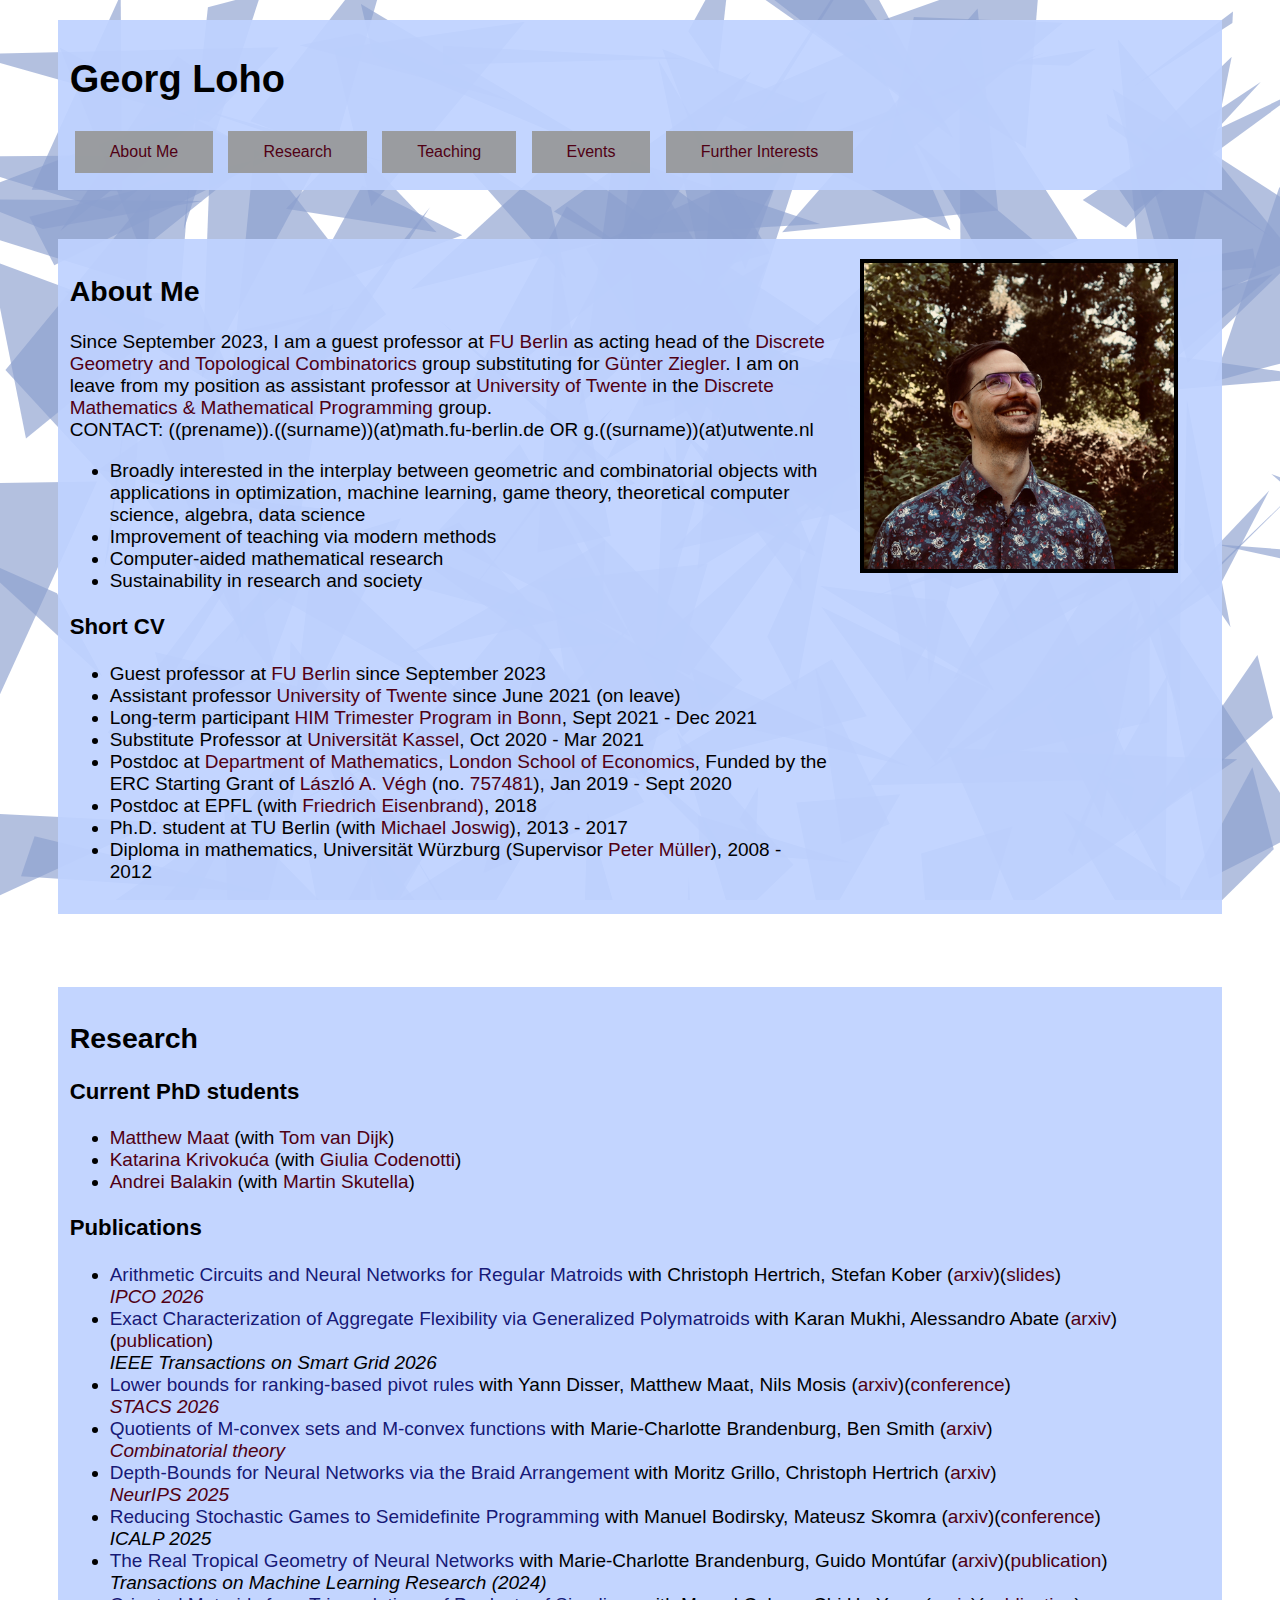
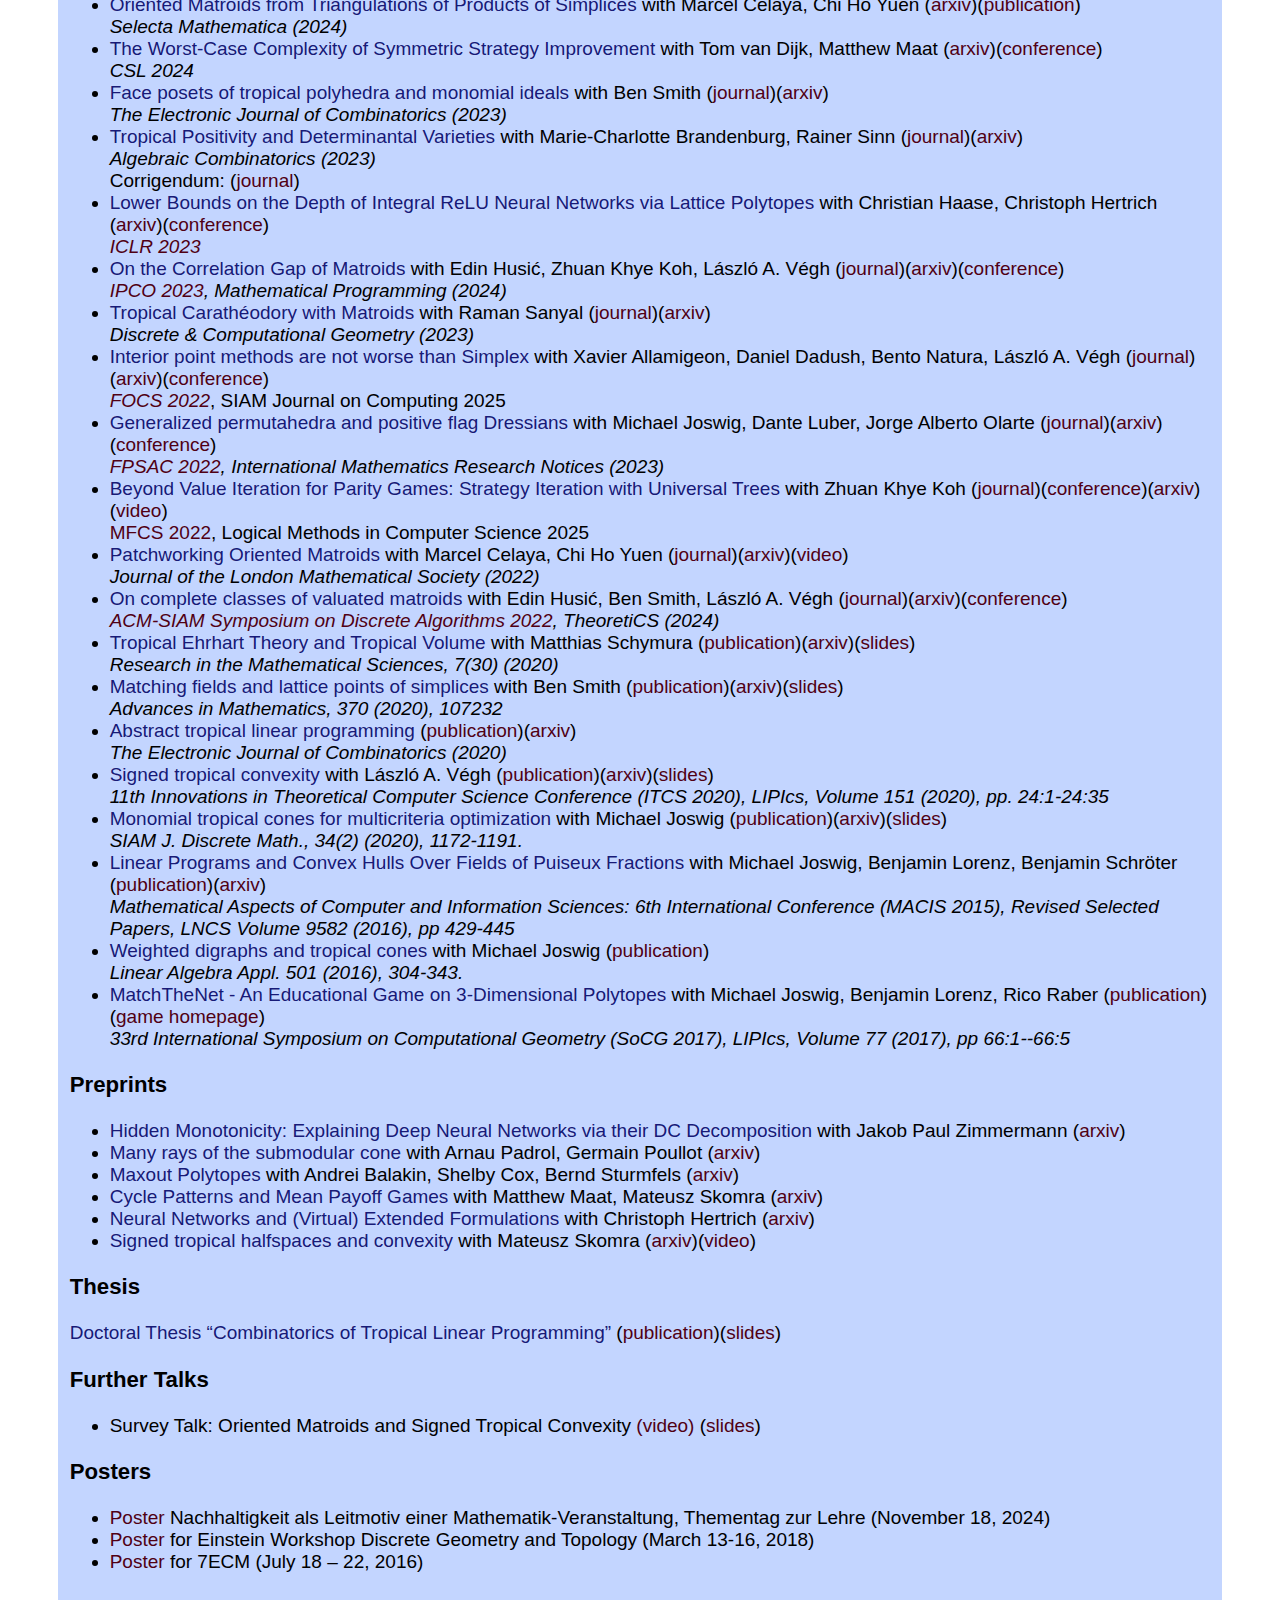
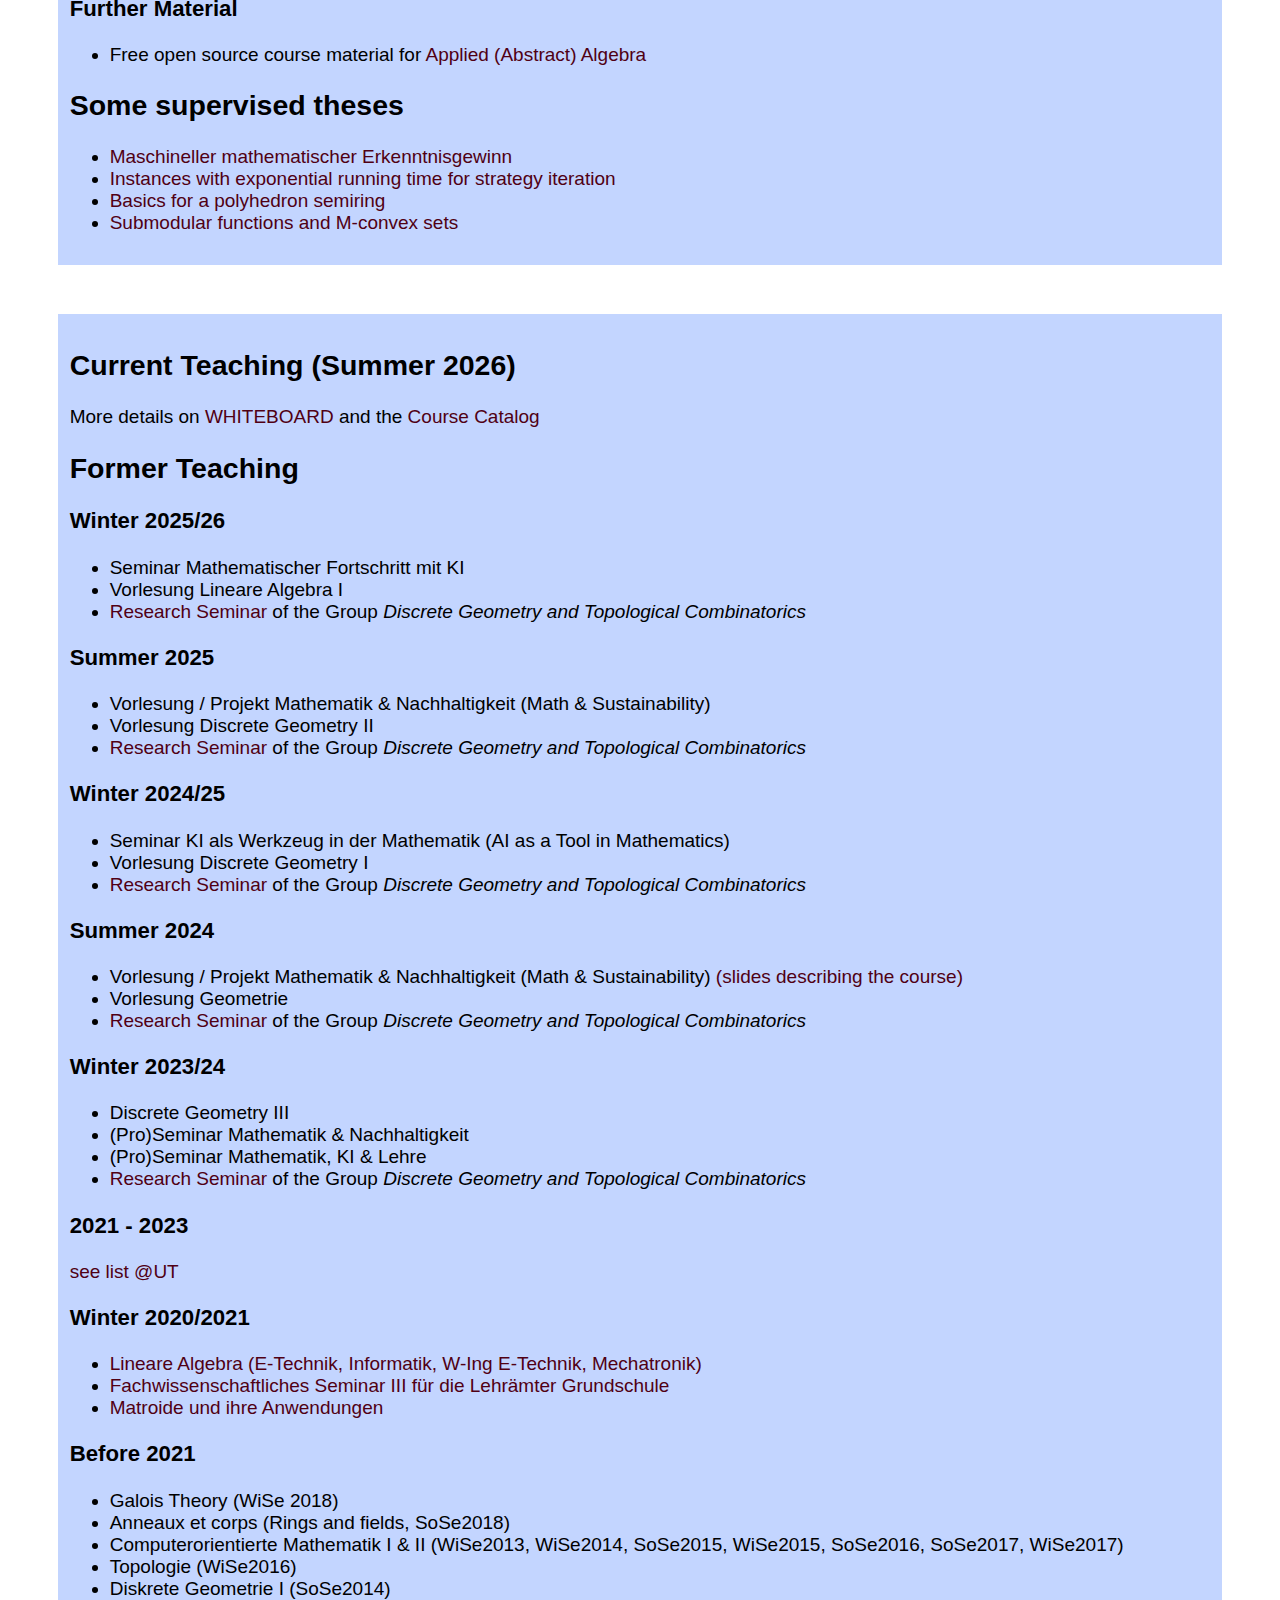
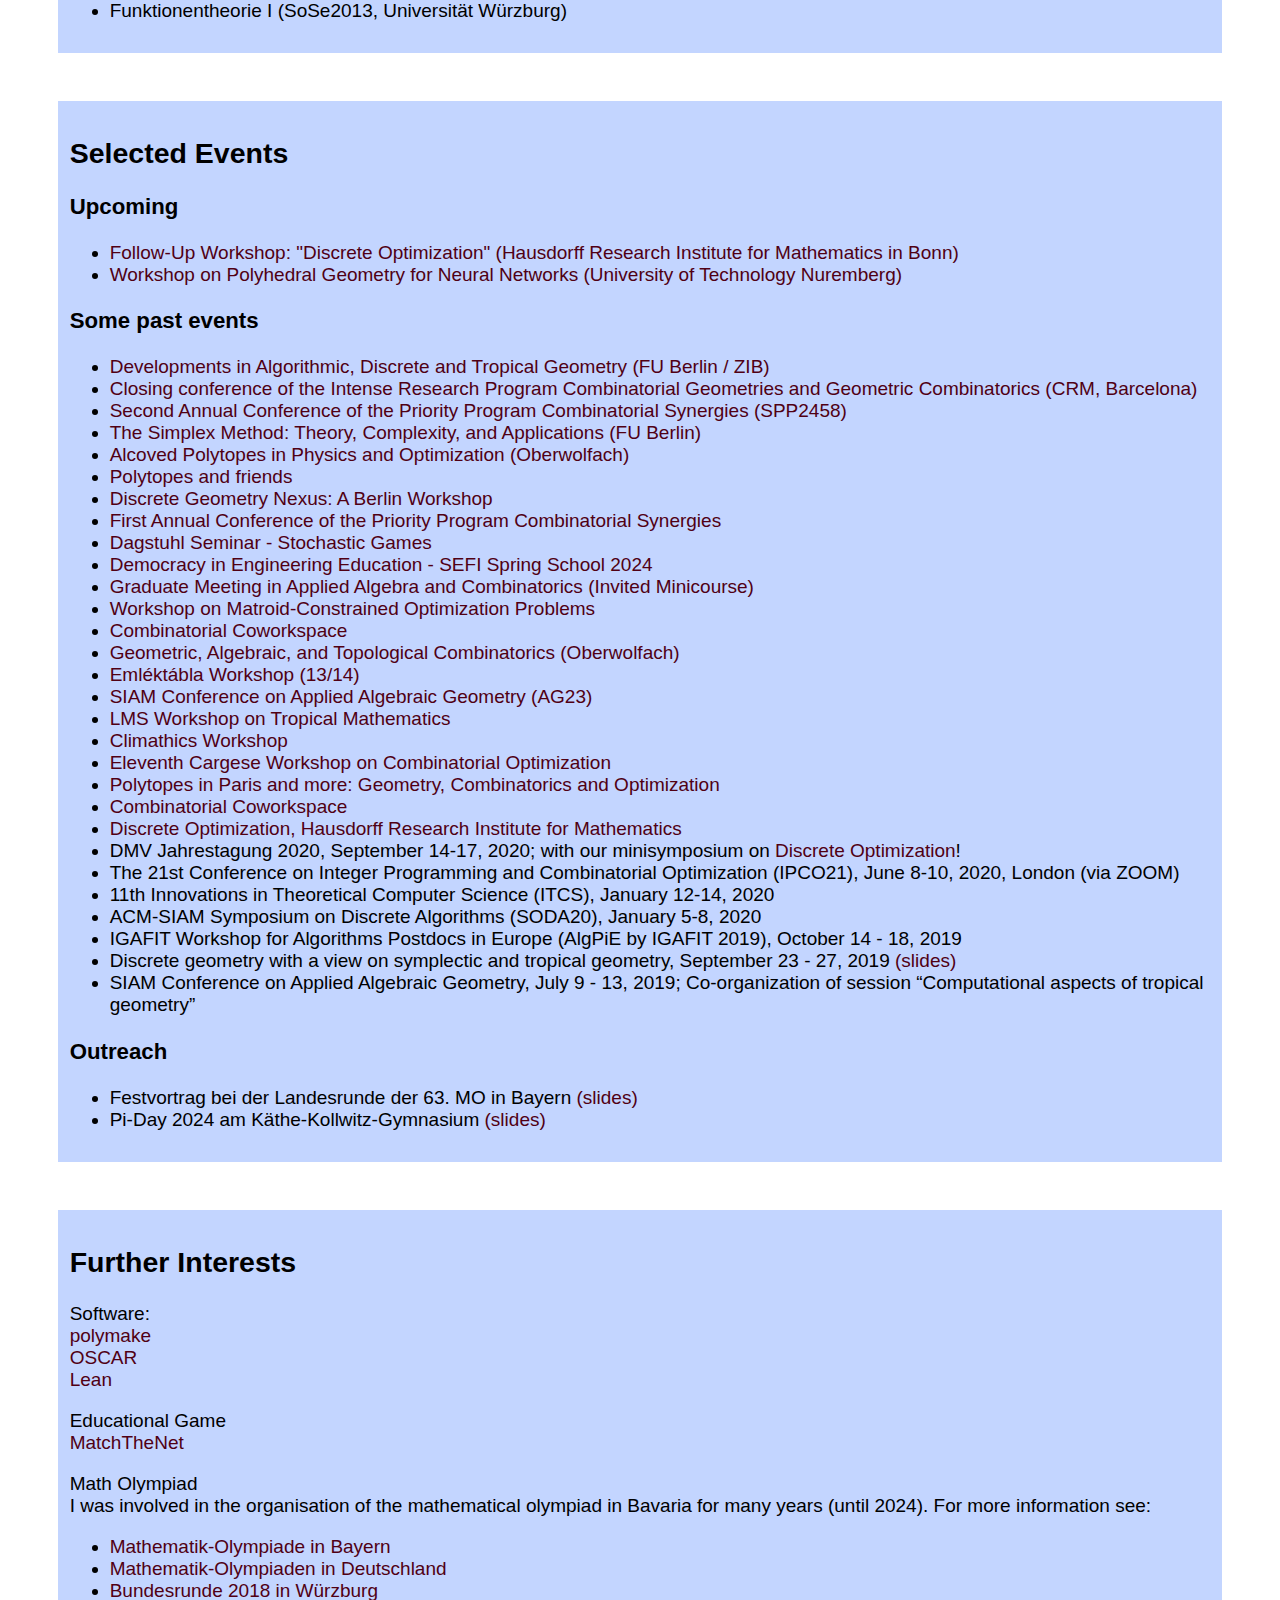
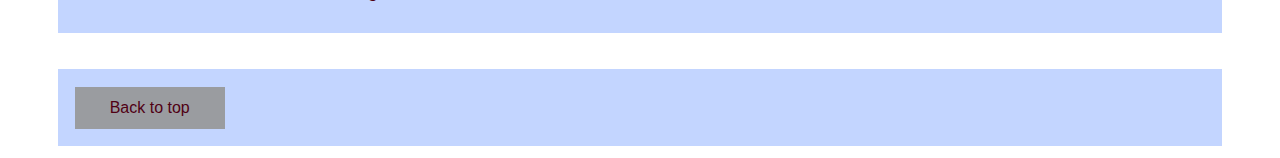
<file: index.html>
<!DOCTYPE html>
<html lang="en">
  <head>
    <title> Georg Loho @ Maths </title>
    <meta name="description" content="Homepage of Georg Loho" />
    <meta name="keywords"  content="Mathematics,Math,Loho,FU,Berlin,Twente,Discrete,Tropical,Optimization,Geometrie,LSE,Kassel,EPFL,Neural Network" />
    <meta name="viewport" content="width=device-width, initial-scale=1.0" />
    <link rel="stylesheet" href="css/mystyle.css"/>

    <script>
      function showInfo(y) {
	  var x = document.getElementById(y)
	  if (x.style.display === "none") {
	      x.style.display = "block";
	  } else {
	      x.style.display = "none";
	  }
      }
    </script>
  </head>

  <body class="overall_back">
    <basefont face = "Cambria">

    <div class="content">
    <div class="container" id="topcontent">
      <div class="textbox color_3">
	<h1>Georg Loho</h1>

	<a href="#aboutme" class="topicbutton">About Me</a>
	<a href="#research" class="topicbutton">Research</a>
	<a href="#teaching" class="topicbutton">Teaching</a>
	<a href="#events" class="topicbutton">Events</a>
	<a href="#furtherinterests" class="topicbutton">Further Interests</a>
	
      </div>
    </div>
    
    <div class="container" id="aboutme">
      <div class="textbox color_3">
	<div class="row">
	  <div class="column_left">
	    <h2>About Me</h2>
	    
	    
	    Since September 2023, I am a guest professor at <a href="https://www.fu-berlin.de/">FU Berlin</a> as acting head of the <a href="https://www.mi.fu-berlin.de/en/math/groups/discgeom/index.html">Discrete Geometry and Topological Combinatorics</a> group substituting for <a href="https://www.mi.fu-berlin.de/math/groups/discgeom/ziegler/index.html">G&uuml;nter Ziegler</a>.
	    I am on leave from my position as assistant professor at <a href="http://utwente.nl/">University of Twente</a> in the <a href="https://www.utwente.nl/en/eemcs/dmmp/">Discrete Mathematics & Mathematical Programming</a> group.

	    <br>
	    CONTACT: ((prename)).((surname))(at)math.fu-berlin.de OR g.((surname))(at)utwente.nl 
	    <br>

	    <ul>
	      <li>Broadly interested in the interplay between geometric and combinatorial objects with applications in optimization, machine learning, game theory, theoretical computer science, algebra, data science</li>
	      <li>Improvement of teaching via modern methods</li>
	      <li>Computer-aided mathematical research</li>
	      <li>Sustainability in research and society</li>
	    </ul>


	    <h3 id="CV"> Short CV </h3>
	    <ul>
	      <li> Guest professor at <a href="https://www.mi.fu-berlin.de/en/math/groups/discgeom/members/02loho.html">FU Berlin</a> since September 2023 </li> 
	      <li> Assistant professor <a href="https://people.utwente.nl/g.loho">University of Twente</a> since June 2021 (on leave)</li>
	      <li> Long-term participant <a href="https://www.him.uni-bonn.de/programs/past-programs/past-trimester-programs/discrete-optimization/description/">HIM Trimester Program in Bonn</a>, Sept 2021 - Dec 2021</li>
	      <li> Substitute Professor at <a href="https://www.uni-kassel.de/fb10/institute/mathematik/arbeitsgruppen/algorithmische-algebra-und-diskrete-mathematik/vertr-prof-dr-georg-loho.html">Universit&auml;t Kassel</a>, Oct 2020 - Mar 2021 </li>
	      <li> Postdoc at <a href="http://www.lse.ac.uk/maths/home.aspx" target="_blank">Department of Mathematics</a>, <a href="http://www.lse.ac.uk" target="_blank">London School of Economics</a>, Funded by the ERC Starting Grant of <a href="http://personal.lse.ac.uk/veghl/">L&aacute;szl&oacute; A. V&eacute;gh</a> (no. <a href="https://cordis.europa.eu/project/id/757481">757481</a>), Jan 2019 - Sept 2020 </li>
	      <li> Postdoc at EPFL (with <a href="https://disopt.epfl.ch/page-10520-en-html/page-31595-en-html/eisenbrand/">Friedrich Eisenbrand)</a>, 2018</li>
	      <li> Ph.D. student at TU Berlin (with <a href="https://page.math.tu-berlin.de/~joswig/">Michael Joswig</a>), 2013 - 2017</li>
	      <li> Diploma in mathematics, Universit&auml;t W&uuml;rzburg (Supervisor <a href="https://www.mathematik.uni-wuerzburg.de/algebra/team/mueller-peter"> Peter M&uuml;ller</a>), 2008 - 2012</li>
	    </ul>
	  </div> <!-- column_left -->
	  
	  <div class="column_right">
	    <div class="container" id="visualization">
	      <div class="imgbox">
		<!-- <img width="310px" rotate="90" height="auto" padding="10%" background-size="contain" align="center" border="4px solid rgba(100,100,100,1)" src="img/loho_shirt.jpg" alt="Georg Loho"/> -->
		<img width="310px" rotate="90" height="auto" padding="10%" background-size="contain" align="center" border="4px solid rgba(100,100,100,1)" src="img/georg-garden-gray.jpeg" alt="Georg Loho"/>
	      </div>
	    </div>
	  </div> <!-- column_right -->
	  
	</div> <!-- row -->
      </div>
    </div>

    <div class="container" id="visualization">     
      <div class="small_device imgbox"> <!-- only displayed for small devices -->
	<img width="100%" rotate="90" height="auto" padding="10%" background-size="contain" align="center" border="2px solid rgba(100,100,100,1)" src="img/georg-garden-gray.jpeg" alt="Georg Loho"/>
      </div>
    </div>

    
    <div class="container" id="research">
      <div class="textbox color_3">

<h2>Research</h2>
	<h3>Current PhD students</h3>
	<ul>
	  <li><a href="https://people.utwente.nl/m.t.maat?tab=overview">Matthew Maat</a> (with <a href="https://www.tvandijk.nl/">Tom van Dijk</a>) </li>
	  <li><a href="https://katarinakrivokuca.github.io/">Katarina Krivoku&cacute;a</a> (with <a href="https://codenotti.github.io/">Giulia Codenotti</a>)</li>
	  <li><a href="https://andreibalakin.github.io/">Andrei Balakin</a> (with <a href="https://www3.math.tu-berlin.de/coga/team/skutella/">Martin Skutella</a>)</li>
	</ul>
	<h3>Publications</h3>
	<ul>
	  <li><div onclick="showInfo('AbstractACNNRM')" class="paperbutton" title="abstract">Arithmetic Circuits and Neural Networks for Regular Matroids</div> with Christoph Hertrich, Stefan Kober (<a href="https://arxiv.org/abs/2511.02406">arxiv</a>)(<a href="material/loho-slides-Barcelona-2025-vxc-regular-matroids.pdf">slides</a>)
	    <br><i><a href="https://events.math.unipd.it/ipco2026/accepted-papers">IPCO 2026</a></i>
	      <div id="AbstractACNNRM" style="display:none"> <br><b>Abstract</b>
      We prove that there exist uniform (+,*,/)-circuits of size O(n^3) to compute the basis generating polynomial of regular matroids on n elements. By tropicalization, this implies that there exist uniform (max,+,−)-circuits and ReLU neural networks of the same size for weighted basis maximization of regular matroids. As a consequence in linear programming theory, we obtain a first example where taking the difference of two extended formulations can be more efficient than the best known individual extended formulation of size O(n^6) by Aprile and Fiorini. Such differences have recently been introduced as virtual extended formulations. The proof of our main result relies on a fine-tuned version of Seymour's decomposition of regular matroids which allows us to identify and maintain graphic substructures to which we can apply a local version of the star-mesh transformation.
    </div><br>
	    </li>
	  <li><div onclick="showInfo('AbstractECAFGP')" class="paperbutton" title="abstract">Exact Characterization of Aggregate Flexibility via Generalized Polymatroids</div> with Karan Mukhi, Alessandro Abate (<a href="https://arxiv.org/abs/2503.23458">arxiv</a>)(<a href="https://ieeexplore.ieee.org/document/11369438">publication</a>)
	    <br><i>IEEE Transactions on Smart Grid 2026</i>
	    <div id="AbstractECAFGP" style="display:none"> <br><b>Abstract</b>
	      There is growing interest in utilizing the flexibility in populations of distributed energy resources (DER) to mitigate the intermittency and uncertainty of renewable generation and provide additional grid services. To enable this, aggregators must effectively represent the flexibility in the populations they control to the market or system operator. A key challenge is accurately computing the aggregate flexibility of a population, which can be formally expressed as the Minkowski sum of a collection of polytopes - a problem that is generally computationally intractable. However, the flexibility polytopes of many DERs exhibit structural symmetries that can be exploited for computational efficiency. To this end, we introduce generalized polymatroids - a family of polytope - into the flexibility aggregation literature. We demonstrate that individual flexibility sets belong to this family, enabling efficient computation of their Minkowski sum. For homogeneous populations of DERs we further derive simplifications that yield more succinct representations of aggregate flexibility. Additionally, we develop an efficient optimization framework over these sets and propose a vertex-based disaggregation method, to allocate aggregate flexibility among individual DERs. Finally, we validate the optimality and computational efficiency of our approach through comparisons with existing methods.
	    </div><br>
	  </li>
	  <li><div onclick="showInfo('AbstractLBRBP')" class="paperbutton" title="abstract">Lower bounds for ranking-based pivot rules</div> with Yann Disser, Matthew Maat, Nils Mosis (<a href="https://arxiv.org/abs/2512.16684">arxiv</a>)(<a href="https://drops.dagstuhl.de/entities/document/10.4230/LIPIcs.STACS.2026.31">conference</a>)
	    <br><i><a href="https://stacs2026.imag.fr/papers/">STACS 2026</a></i>
	    <div id="AbstractLBRBP" style="display:none"> <br><b>Abstract</b>
	      The existence of a polynomial pivot rule for the simplex method for linear programming, policy iteration for Markov decision processes, and strategy improvement for parity games each are prominent open problems in their respective fields. While numerous natural candidates for efficient rules have been eliminated, all existing lower bound constructions are tailored to individual or small sets of pivot rules. We introduce a unified framework for formalizing classes of rules according to the information about the input that they rely on. Within this framework, we show lower bounds for \emph{ranking-based} classes of rules that base their decisions on orderings of the improving pivot steps induced by the underlying data. Our first result is a superpolynomial lower bound for strategy improvement, obtained via a family of sink parity games, which applies to memory-based generalizations of Bland's rule that only access the input by comparing the ranks of improving edges in some global order. Our second result is a subexponential lower bound for policy iteration, obtained via a family of Markov decision processes, which applies to memoryless rules that only access the input by comparing improving actions according to their ranks in a global order, their reduced costs, and the associated improvements in objective value. Both results carry over to the simplex method for linear programming.
	    </div><br>
	  </li>
	  <li><div onclick="showInfo('AbstractQMSQMF')" class="paperbutton" title="abstract">Quotients of M-convex sets and M-convex functions</div> with Marie-Charlotte Brandenburg, Ben Smith (<a href="https://arxiv.org/abs/2403.07751">arxiv</a>)
	    <br><i><a href="https://escholarship.org/uc/combinatorial_theory/acceptedPapers">Combinatorial theory</a></i>
	    <div id="AbstractQMSQMF" style="display:none"> <br><b>Abstract</b>
	      We unify the study of quotients of matroids, polymatroids, valuated matroids and strong maps of submodular functions in the framework of Murota's discrete convex analysis. As a main result, we compile a list of ten equivalent characterizations of quotients for M-convex sets, generalizing existing formulations for (poly)matroids and submodular functions. We also initiate the study of quotients of M-convex functions, constructing a hierarchy of four separate characterizations. Our investigations yield new insights into the fundamental operation of induction, as well as the structure of linking sets and linking functions, which are generalizations of linking systems and bimatroids.
	    </div><br>
	  </li>	  
	  <li><div onclick="showInfo('AbstractDBNNBA')" class="paperbutton" title="abstract">Depth-Bounds for Neural Networks via the Braid Arrangement</div> with Moritz Grillo, Christoph Hertrich (<a href="https://arxiv.org/abs/2502.09324">arxiv</a>)
	    <br><i><a href="https://neurips.cc/virtual/2025/poster/117518">NeurIPS 2025</a></i>
	    <div id="AbstractDBNNBA" style="display:none"> <br><b>Abstract</b>
	      We contribute towards resolving the open question of how many hidden layers are required in ReLU networks for exactly representing all continuous and piecewise linear functions on Rd. While the question has been resolved in special cases, the best known lower bound in general is still 2. We focus on neural networks that are compatible with certain polyhedral complexes, more precisely with the braid fan. For such neural networks, we prove a non-constant lower bound of Omega(loglogd) hidden layers required to exactly represent the maximum of d numbers. Additionally, under our assumption, we provide a combinatorial proof that 3 hidden layers are necessary to compute the maximum of 5 numbers; this had only been verified with an excessive computation so far. Finally, we show that a natural generalization of the best known upper bound to maxout networks is not tight, by demonstrating that a rank-3 maxout layer followed by a rank-2 maxout layer is sufficient to represent the maximum of 7 numbers.
	    </div><br>
	  </li>

	  <li><div onclick="showInfo('AbstractRSGSP')" class="paperbutton" title="abstract">Reducing Stochastic Games to Semidefinite Programming</div> with Manuel Bodirsky, Mateusz Skomra (<a href="https://arxiv.org/abs/2411.09646">arxiv</a>)(<a href="https://drops.dagstuhl.de/entities/document/10.4230/LIPIcs.ICALP.2025.145">conference</a>)
	    <br><i>ICALP 2025</i>
    <div id="AbstractRSGSP" style="display:none"> <br><b>Abstract</b>
      We present a polynomial-time reduction from max-average constraints to the feasibility problem for semidefinite programs. This shows that Condon's simple stochastic games, stochastic mean payoff games, and in particular mean payoff games and parity games can all be reduced to semidefinite programming.
    </div><br>
  </li>
	  <li><div onclick="showInfo('AbstractRTGNN')" class="paperbutton" title="abstract">The Real Tropical Geometry of Neural Networks</div> with Marie-Charlotte Brandenburg, Guido Mont&uacute;far (<a href="https://arxiv.org/abs/2403.11871">arxiv</a>)(<a href="https://openreview.net/forum?id=I7JWf8XA2w">publication</a>)
	    <br><i>Transactions on Machine Learning Research (2024)</i>
    <div id="AbstractRTGNN" style="display:none"> <br><b>Abstract</b>
      We consider a binary classifier defined as the sign of a tropical rational function, that is, as the difference of two convex piecewise linear functions. The parameter space of ReLU neural networks is contained as a semialgebraic set inside the parameter space of tropical rational functions. We initiate the study of two different subdivisions of this parameter space: a subdivision into semialgebraic sets, on which the combinatorial type of the decision boundary is fixed, and a subdivision into a polyhedral fan, capturing the combinatorics of the partitions of the dataset. The sublevel sets of the 0/1-loss function arise as subfans of this classification fan, and we show that the level-sets are not necessarily connected. We describe the classification fan i) geometrically, as normal fan of the activation polytope, and ii) combinatorially through a list of properties of associated bipartite graphs, in analogy to covector axioms of oriented matroids and tropical oriented matroids. Our findings extend and refine the connection between neural networks and tropical geometry by observing structures established in real tropical geometry, such as positive tropicalizations of hypersurfaces and tropical semialgebraic sets.
    </div><br>
  </li>
	  <li><div onclick="showInfo('AbstractOMTPS')" class="paperbutton" title="abstract">Oriented Matroids from Triangulations of Products of Simplices</div> with Marcel Celaya, Chi Ho Yuen (<a href="https://arxiv.org/abs/2005.01787">arxiv</a>)(<a href="https://doi.org/10.1007/s00029-024-00938-2">publication</a>)
	    <br><i>Selecta Mathematica (2024)</i>
	    <div id="AbstractOMTPS" style="display:none"> <br><b>Abstract</b>
	      We introduce a construction of oriented matroids from a triangulation of a product of two simplices. For this, we use the structure of such a triangulation in terms of polyhedral matching fields. The oriented matroid is composed of compatible chirotopes on the cells in a matroid subdivision of the hypersimplex, which might be of independent interest. In particular, we generalize this using the language of matroids over hyperfields, which gives a new approach to construct matroids over hyperfields. A recurring theme in our work is that various tropical constructions can be extended beyond tropicalization with new formulations and proof methods.
	    </div><br>
	  </li>
	  <li>
	    <div onclick="showInfo('AbstractWCSSI')" class="paperbutton" title="abstract">The Worst-Case Complexity of Symmetric Strategy Improvement</div> with Tom van Dijk, Matthew Maat (<a href="https://arxiv.org/abs/2309.02223">arxiv</a>)(<a href="https://csl2024.github.io/Home/#accepted%20papers">conference</a>)
	    <br><i>CSL 2024</i>
    <div id="AbstractWCSSI" style="display:none"> <br><b>Abstract</b>
     Symmetric strategy improvement is an algorithm introduced by Schewe et al. (ICALP 2015) that can be used to solve two-player games on directed graphs such as parity games and mean payoff games. In contrast to the usual well-known strategy improvement algorithm, it iterates over strategies of both players simultaneously. The symmetric version solves the known worst-case examples for strategy improvement quickly, however its worst-case complexity remained open.
We present a class of worst-case examples for symmetric strategy improvement on which this symmetric version also takes exponentially many steps. Remarkably, our examples exhibit this behaviour for any choice of improvement rule, which is in contrast to classical strategy improvement where hard instances are usually hand-crafted for a specific improvement rule. We present a generalized version of symmetric strategy iteration depending less rigidly on the interplay of the strategies of both players. However, it turns out it has the same shortcomings.
    </div><br>    
  </li>
	  <li><div onclick="showInfo('AbstractFPTPMI')" class="paperbutton" title="abstract"> Face posets of tropical polyhedra and monomial ideals </div> with Ben Smith (<a href="https://www.combinatorics.org/ojs/index.php/eljc/article/view/v30i4p11">journal</a>)(<a href="https://arxiv.org/abs/1909.01236">arxiv</a>)
	    <br><i>The Electronic Journal of Combinatorics (2023)</i>
	    <div id="AbstractFPTPMI" style="display:none"> <br><b>Abstract</b>
	      We exhibit several posets arising from commutative algebra, order theory, tropical convexity as potential face posets of tropical polyhedra, and we clarify their inclusion relations. We focus on monomial tropical polyhedra, and deduce how their geometry reflects properties of monomial ideals. Their vertex-facet lattice is homotopy equivalent to a sphere and encodes the Betti numbers of an associated monomial ideal.
	    </div><br>
	  </li>
	  <li><div onclick="showInfo('AbstractTPDV')" class="paperbutton" title="abstract">Tropical Positivity and Determinantal Varieties</div> with Marie-Charlotte Brandenburg, Rainer Sinn (<a href="https://alco.centre-mersenne.org/articles/10.5802/alco.286/">journal</a>)(<a href="https://arxiv.org/abs/2205.14972">arxiv</a>)
	    <br><i>Algebraic Combinatorics (2023)</i>
    <div id="AbstractTPDV" style="display:none"> <br><b>Abstract</b>
      We initiate the study of positive-tropical generators as positive analogues of the concept of tropical bases. Applying this to the tropicalization of determinantal varieties, we develop criteria for characterizing their positive part. We focus on the study of low-rank matrices, in particular matrices of rank 2 and 3. Moreover, in the case square-matrices of corank 1, we fully classify the signed tropicalization of the determinantal variety, even beyond the positive part.
    </div>
    <br>
    <div>Corrigendum: (<a href="https://alco.centre-mersenne.org/item/ALCO_2024__7_3_749_0/">journal</a>) </div>
	  </li>
	    <li>
	      <div onclick="showInfo('AbstractLBDINNLP')" class="paperbutton" title="abstract">Lower Bounds on the Depth of Integral ReLU Neural Networks via Lattice Polytopes</div> with Christian Haase, Christoph Hertrich (<a href="https://arxiv.org/abs/2302.12553">arxiv</a>)(<a href="https://openreview.net/forum?id=2mvALOAWaxY">conference</a>)
	    <br><i><a href="https://openreview.net/group?id=ICLR.cc/2023/Conference">ICLR 2023</a></i>  
    <div id="AbstractLBDINNLP" style="display:none"> <br><b>Abstract</b>
      We prove that the set of functions representable by ReLU neural networks with integer weights strictly increases with the network depth while allowing arbitrary width. More precisely, we show that \(\lceil\log_2(n)\rceil\) hidden layers are indeed necessary to compute the maximum of n numbers, matching known upper bounds. Our results are based on the known duality between neural networks and Newton polytopes via tropical geometry. The integrality assumption implies that these Newton polytopes are lattice polytopes. Then, our depth lower bounds follow from a parity argument on the normalized volume of faces of such polytopes.
    </div><br>    
  </li>
	  <li><div onclick="showInfo('AbstractCorGapMat')" class="paperbutton" title="abstract">On the Correlation Gap of Matroids</div> with Edin Husić, Zhuan Khye Koh, László A. Végh (<a href="https://doi.org/10.1007/s10107-024-02116-w">journal</a>)(<a href="https://arxiv.org/abs/2209.09896">arxiv</a>)(<a href="https://link.springer.com/chapter/10.1007/978-3-031-32726-1_15">conference</a>)
	    <br><i><a href="https://optimization.discovery.wisc.edu/ipco-2023-madison/">IPCO 2023</a>, Mathematical Programming (2024)</i>
    <div id="AbstractCorGapMat" style="display:none"> <br><b>Abstract</b>
      A set function can be extended to the unit cube in various ways; the correlation gap measures the ratio between two natural extensions. This quantity has been identified as the performance guarantee in a range of approximation algorithms and mechanism design settings. It is known that the correlation gap of a monotone submodular function is 1−1/e, and this is tight even for simple matroid rank functions.
We initiate a fine-grained study of correlation gaps of matroid rank functions. In particular, we present improved lower bounds on the correlation gap as parametrized by the rank and the girth of the matroid. We also show that the worst correlation gap of a weighted matroid rank function is achieved under uniform weights. Such improved lower bounds have direct applications for submodular maximization under matroid constraints, mechanism design, and contention resolution schemes. Previous work relied on implicit correlation gap bounds for problems such as list decoding and approval voting.
    </div><br>
	  </li>
	  <li><div onclick="showInfo('AbstractTCwM')" class="paperbutton" title="abstract">Tropical Carath&eacute;odory with Matroids</div> with Raman Sanyal (<a href="https://doi.org/10.1007/s00454-022-00446-0">journal</a>)(<a href="https://arxiv.org/abs/1912.11262">arxiv</a>)
	    <br><i>Discrete & Computational Geometry (2023)</i>
	    <div id="AbstractTCwM" style="display:none"> <br><b>Abstract</b>
	      B&aacute;r&aacute;ny's colorful generalization of Carath&eacute;odory's Theorem combines geometrical and combinatorial constraints. Kalai-Meshulam (2005) and Holmsen (2016) generalized B&aacute;r&aacute;ny's theorem by replacing color classes with matroid constraints. In this note, we obtain corresponding results in tropical convexity, generalizing the tropical colorful Carath&eacute;odory Theorem of Gaubert-Meunier (2010). Our proof is inspired by geometric arguments and is reminiscent of matroid intersection. In particular, we show that the topological approach fails in this setting. We also discuss tropical colorful linear programming and show that it is NP-complete. We end with thoughts and questions on generalizations to polymatroids, anti-matroids as well as examples and matroid simplicial depth.
	    </div><br>
	  </li>
	  <li><div onclick="showInfo('AbstractIPMSimplex')" class="paperbutton" title="abstract">Interior point methods are not worse than Simplex</div> with Xavier Allamigeon, Daniel Dadush, Bento Natura, L&aacute;szl&oacute; A. V&eacute;gh (<a href="https://doi.org/10.1137/23M1554588">journal</a>)(<a href="https://arxiv.org/abs/2206.08810">arxiv</a>)(<a href="https://ieeexplore.ieee.org/document/9996915">conference</a>)
	    <br><i><a href="https://focs2022.eecs.berkeley.edu/accepted_papers.html">FOCS 2022</a></i>, SIAM Journal on Computing 2025
    <div id="AbstractIPMSimplex" style="display:none"> <br><b>Abstract</b>
      Whereas interior point methods provide polynomial-time linear programming
algorithms, the running time bounds depend on bit-complexity or condition
measures that can be unbounded in the problem dimension. This is in contrast
with the simplex method that always admits an exponential bound. We introduce a
new polynomial-time path-following interior point method where the number of
iterations also admits a combinatorial upper bound $O(2^{n} n^{1.5}\log n)$ for
an $n$-variable linear program in standard form. This complements previous work
by Allamigeon, Benchimol, Gaubert, and Joswig (SIAGA 2018) that exhibited a
family of instances where any path-following method must take exponentially
many iterations.
<br>The number of iterations of our algorithm is at most $O(n^{1.5}\log n)$ times
the number of segments of any piecewise linear curve in the wide neighborhood
of the central path. In particular, it matches the number of iterations of any
path following interior point method up to this polynomial factor. The overall
exponential upper bound derives from studying the `max central path', a
piecewise-linear curve with the number of pieces bounded by the total length of
$2n$ shadow vertex simplex paths.
<br>Our algorithm falls into the family of layered least squares interior point
methods introduced by Vavasis and Ye (Math. Prog. 1996). In contrast to
previous layered least squares methods that partition the kernel of the
constraint matrix into coordinate subspaces, our method creates layers based on
a general subspace providing more flexibility. Our result also implies the same
bound on the number of iterations of the trust region interior point method by
Lan, Monteiro, and Tsuchiya (SIOPT 2009).
    </div><br>
  </li>
	  <li><div onclick="showInfo('AbstractSGP')" class="paperbutton" title="abstract">Generalized permutahedra and positive flag Dressians</div> with Michael Joswig, Dante Luber, Jorge Alberto Olarte (<a href="https://doi.org/10.1093/imrn/rnac349">journal</a>)(<a href="https://arxiv.org/abs/2111.13676">arxiv</a>)(<a href="https://www.mat.univie.ac.at/~slc/wpapers/FPSAC2022/53.html">conference</a>)
	    <br><i><a href="https://www.mat.univie.ac.at/~slc/wpapers/FPSAC2022/">FPSAC 2022</a>, International Mathematics Research Notices (2023)</i>
	    <div id="AbstractSGP" style="display:none"> <br><b>Abstract</b>
	      We study valuated matroids, their tropical incidence relations, flag matroids and total positivity.
	      Our techniques employ the polyhedral geometry of the hypersimplices, the regular permutahedra and their subdivisions.
	    </div><br>
	  </li>
	  <li><div onclick="showInfo('AbstractBVIPG')" class="paperbutton" title="abstract">Beyond Value Iteration for Parity Games: Strategy Iteration with Universal Trees</div> with Zhuan Khye Koh (<a href="https://doi.org/10.46298/lmcs-21(2:24)2025">journal</a>)(<a href="https://drops.dagstuhl.de/opus/volltexte/2022/16861/">conference</a>)(<a href="https://arxiv.org/abs/2108.13338">arxiv</a>)(<a href="https://www.youtube.com/watch?v=BfHhslXWDyA">video</a>)
	    <br> <a href="https://ac.tuwien.ac.at/mfcs2022/">MFCS 2022</a>, Logical Methods in Computer Science 2025
    <div id="AbstractBVIPG" style="display:none"> <br><b>Abstract</b>
      Parity games have witnessed several new quasi-polynomial algorithms since the breakthrough result of Calude et al. (2017). The central combinatorial object underlying these approaches is a universal tree, as identified by Czerwiński et al. (2019). By providing a quasi-polynomial lower bound on the size of universal trees, they have highlighted a barrier that must be overcome by all existing approaches to attain polynomial runtime. This is due to the existence of worst case instances which force these algorithms to explore a large portion of the tree.
      
      As an attempt to overcome this barrier, we propose a strategy iteration framework which can be applied on any universal tree. It is at least as fast as its value iteration counterparts, while allowing one to take bigger leaps in the universal tree. Value iteration - asymptotically the fastest known algorithm for parity games - is a repeated application of operators associated with arcs in the game graph to obtain the least fixed point. Our main technical contribution is an efficient method for computing the least fixed point of operators associated with arcs in a strategy subgraph. This is achieved via a careful adaptation of shortest path algorithms to the setting of ordered trees. By plugging in the universal tree of Jurdzi&nacute;ski and Lazi&cacute; (2017), or the Strahler universal tree of Daviaud et al. (2020), we obtain instantiations of the general framework that take time O(mn^2log nlog d) and O(mn^2log^3 nlog d) respectively per iteration.
    </div><br>
  </li>
</li>
	  <li><div onclick="showInfo('AbstractPOM')" class="paperbutton" title="abstract">Patchworking Oriented Matroids</div> with Marcel Celaya, Chi Ho Yuen (<a href="https://doi.org/10.1112/jlms.12667">journal</a>)(<a href="https://arxiv.org/abs/2010.12018">arxiv</a>)(<a href="https://bluejeans.com/playback/s/O0PcmKbrLabgfGPUHk9MluwNXzrj6UXwJ9McYVBYn5z9SgBdv4v3exPQSrpPK1kW">video</a>)
	    <br><i>Journal of the London Mathematical Society (2022)</i>
  <div id="AbstractPOM" style="display:none"> <br><b>Abstract</b>
    In a previous work, we gave a construction of (not necessarily realizable) oriented matroids from a triangulation of a product of two simplices. In this follow-up paper, we use a variant of Viro's patchworking to derive a topological representation of the oriented matroid directly from the polyhedral structure of the triangulation, hence finding a combinatorial manifestation of patchworking besides tropical algebraic geometry. We achieve this by rephrasing the patchworking procedure as a controlled cell merging process, guided by the structure of tropical oriented matroids. A key insight is a new promising technique to show that the final cell complex is regular.
  </div><br>
</li>
	  <li><div onclick="showInfo('AbstractCCVM')" class="paperbutton" title="abstract">On complete classes of valuated matroids</div>
	    with Edin Husi&cacute;, Ben Smith, L&aacute;szl&oacute; A. V&eacute;gh (<a href="https://theoretics.episciences.org/14792">journal</a>)(<a href="https://arxiv.org/abs/2107.06961">arxiv</a>)(<a href="https://doi.org/10.1137/1.9781611977073.41">conference</a>)
	    <br><i><a href="https://www.siam.org/conferences/cm/program/accepted-papers/soda22-accepted-papers">ACM-SIAM Symposium on Discrete Algorithms 2022</a>, TheoretiCS (2024)</i>
	    <div id="AbstractCCVM" style="display:none"> <br><b>Abstract</b>
	      We characterize a rich class of valuated matroids, called R-minor valuated matroids that includes the indicator functions of matroids, and is closed under operations such as taking minors, duality, and induction by network. We refute the refinement of a 2003 conjecture by Frank, exhibiting valuated matroids that are not R-minor. The family of counterexamples is based on sparse paving matroids. Valuated matroids are inherently related to gross substitute valuations in mathematical economics. By the same token we refute the Matroid Based Valuation Conjecture by Ostrovsky and Paes Leme (Theoretical Economics 2015) asserting that every gross substitute valuation arises from weighted matroid rank functions by repeated applications of merge and endowment operations. Our result also has implications in the context of Lorentzian polynomials: it reveals the limitations of known construction operations.
	    </div><br>
	  <li>
	    <div onclick="showInfo('AbstractTET')" class="paperbutton" title="abstract"> Tropical Ehrhart Theory and Tropical Volume </div>
	    with Matthias Schymura
	    (<a href="https://link.springer.com/article/10.1007/s40687-020-00228-1">publication</a>)(<a href="https://arxiv.org/abs/1908.07893">arxiv</a>)(<a href="material/loho-slides-koeln.pdf">slides</a>)
	    <br><i>Research in the Mathematical Sciences, 7(30) (2020) </i>
	    <div id="AbstractTET" style="display:none"> <br><b>Abstract</b>
	      We introduce a novel intrinsic volume concept in tropical geometry. This is achieved by developing the foundations of a tropical analog of lattice point counting in polytopes. We exhibit the basic properties and compare it to existing measures. Our exposition is complemented by a brief study of arising complexity questions.
	    </div><br>
	  </li>

	  	  <li><div onclick="showInfo('AbstractMFLPS')" class="paperbutton" title="abstract"> Matching fields and lattice points of simplices </div>
		    with Ben Smith (<a href="https://doi.org/10.1016/j.aim.2020.107232">publication</a>)(<a href="https://arxiv.org/abs/1804.01595">arxiv</a>)(<a href="material/talk-loho-aachen-darstellungstheorie.pdf">slides</a>)
		    <br><i>Advances in Mathematics, 370 (2020), 107232</i>
		    <div id="AbstractMFLPS" style="display:none"> <br><b>Abstract</b>
		      We show that the Chow covectors of a linkage matching field define a bijection between certain degree vectors and lattice points, and we demonstrate how one can recover the linkage matching field from this bijection.
  This resolves two open questions from Sturmfels and Zelevinsky (1993) on linkage matching fields. For this, we give an explicit construction that associates a bipartite incidence graph of an ordered partition of a common set to each lattice point in a dilated simplex.
  Given a triangulation of a product of two simplices encoded by a set of spanning trees on a bipartite node set, we similarly prove that the bijection from left to right degree vectors of the trees is enough to recover the triangulation. As additional results, we show a cryptomorphic description of linkage matching fields and characterise the flip graph of a linkage matching field in terms of its prodsimplicial flag complex. Finally, we relate our findings to transversal matroids through the tropical Stiefel map.
  	    </div><br>
	  </li>
	  <li><div onclick="showInfo('AbstractATLP')" class="paperbutton" title="abstract">Abstract tropical linear programming</div>
	    (<a href="https://www.combinatorics.org/ojs/index.php/eljc/article/view/v27i2p51">publication</a>)(<a href="https://arxiv.org/abs/1612.01890">arxiv</a>)
	    <br><i>The Electronic Journal of Combinatorics (2020)</i>
	    <div id="AbstractATLP" style="display:none"> <br><b>Abstract</b>
In this paper we develop a combinatorial abstraction of tropical linear programming. This generalizes the search for a feasible point of a system of min-plus-inequalities. We obtain an algorithm based on an axiomatic approach to this generalization. It builds on the introduction of signed tropical matroids based on the polyhedral properties of triangulations of the product of two simplices and the combinatorics of the associated set of bipartite graphs with an additional sign information. Finally, we establish an upper bound for our feasibility algorithm applied to a system of min-plus-inequalities in terms of the secondary fan of a product of two simplices. The appropriate complexity measure is a shortest integer vector in a cone of the secondary fan associated to the system.
	    </div> <br>
</li>
	  <li><div onclick="showInfo('AbstractSTC')" class="paperbutton" title="abstract">Signed tropical convexity</div> with L&aacute;szl&oacute; A. V&eacute;gh (<a href="https://doi.org/10.4230/LIPIcs.ITCS.2020.24">publication</a>)(<a href="https://arxiv.org/abs/1906.06686">arxiv</a>)(<a href="material/loho-slides-berlin-signed-hull.pdf">slides</a>) <br> <i>11th Innovations in Theoretical Computer Science Conference (ITCS 2020), LIPIcs, Volume 151 (2020), pp. 24:1-24:35</i>
	    <div id="AbstractSTC" style="display:none"> <br><b>Abstract</b> We establish a new notion of tropical convexity for signed tropical numbers. We provide several equivalent descriptions involving balance relations and intersections of open halfspaces as well as the image of a union of polytopes over Puiseux series and hyperoperations. Along the way, we deduce a new Farkas lemma and Fourier-Motzkin elimination without the non-negativity restriction on the variables. This leads to a Minkowski-Weyl theorem for polytopes over the signed tropical numbers.  </div> <br> </li>

	  <li><div onclick="showInfo('AbstractMTCMO')" class="paperbutton" title="abstract">Monomial tropical cones for multicriteria optimization </div>  with Michael Joswig (<a href="https://doi.org/10.1137/17M1153066">publication</a>)(<a href="https://arxiv.org/abs/1707.09305">arxiv</a>)(<a href="material/slides-loho-multicriteria-leiden.pdf">slides</a>)
	    <br><i>SIAM J. Discrete Math., 34(2) (2020), 1172-1191.</i>
		    <div id="AbstractMTCMO" style="display:none"> <br><b>Abstract</b>
		      We present an algorithm to compute all n nondominated points of a multicriteria discrete optimization problem with d objectives using at most O(n^(\lfloor d/2 \rfloor)) scalarizations. The method is similar to algorithms by Przybylski, Gandibleux, and Ehrgott and by Klamroth, Lacour, and Vanderpooten with the same complexity. As a difference, our method employs a tropical convex hull computation, and it exploits a particular kind of duality which is special for the tropical cones arising. This duality can be seen as a generalization of the Alexander duality of monomial ideals.
		    </div> <br> 
</li>

	  
	  <li><div onclick="showInfo('AbstractLPCH')" class="paperbutton" title="abstract">Linear Programs and Convex Hulls Over Fields of Puiseux Fractions</div> with Michael Joswig, Benjamin Lorenz, Benjamin Schr&ouml;ter (<a href="https://link.springer.com/chapter/10.1007/978-3-319-32859-1_37">publication</a>)(<a href="https://arxiv.org/abs/1507.08092">arxiv</a>)
	    <br><i>Mathematical Aspects of Computer and Information Sciences: 6th International Conference (MACIS 2015), Revised Selected Papers, LNCS Volume 9582 (2016), pp 429-445</i>
	    <div id="AbstractLPCH" style="display:none"> <br><b>Abstract</b> We describe the implementation of a subfield of the field of formal Puiseux series in polymake. This is employed for solving linear programs and computing convex hulls depending on a real parameter. Moreover, this approach is also useful for computations in tropical geometry.
	    </div><br>
	  </li>
	  
	  <li><div onclick="showInfo('AbstractWDTC')" class="paperbutton" title="abstract"> Weighted digraphs and tropical cones</div> with Michael Joswig
(<a href="https://www.sciencedirect.com/science/article/pii/S0024379516001397">publication</a>)
	    <br><i>Linear Algebra Appl. 501 (2016), 304-343.</i>
	    <div id="AbstractWDTC" style="display:none"> <br><b>Abstract</b>
	      This paper is about the combinatorics of finite point configurations in the tropical projective space or, dually, of arrangements of finitely many tropical hyperplanes. Moreover, arrangements of finitely many tropical halfspaces can be considered via coarsenings of the resulting polyhedral decompositions of R^d. This leads to natural cell decompositions of the tropical projective space TP_min^(d-1). Our method is to employ a known class of ordinary convex polyhedra naturally associated with weighted digraphs. This way we can relate to and use results from combinatorics and optimization. One outcome is the solution of a conjecture of Develin and Yu (2007).
	    </div><br>
	  </li>
	  <li><div onclick="showInfo('AbstractMTN')" class="paperbutton" title="abstract">MatchTheNet - An Educational Game on 3-Dimensional Polytopes</div> with Michael Joswig, Benjamin Lorenz, Rico Raber (<a href="http://drops.dagstuhl.de/opus/volltexte/2017/7243/pdf/LIPIcs-SoCG-2017-66.pdf">publication</a>)(<a href="https://www.matchthenet.de/">game homepage</a>)
	    <br><i>33rd International Symposium on Computational Geometry (SoCG 2017), LIPIcs, Volume 77 (2017), pp 66:1--66:5</i>
	    <div id="AbstractMTN" style="display:none"> <br><b>Abstract</b> We present an interactive game which challenges a single player to match 3-dimensional polytopes to their planar nets. It is open source, and it runs in standard web browsers. </div> <br>
	  </li>
	</ul>

<h3>Preprints</h3>
<ul>
    <li><div onclick="showInfo('AbstractHMEDNNDCD')" class="paperbutton" title="abstract">Hidden Monotonicity: Explaining Deep Neural Networks via their DC Decomposition</div> with Jakob Paul Zimmermann (<a href="https://arxiv.org/abs/2601.07700">arxiv</a>)
    <div id="AbstractHMEDNNDCD" style="display:none"> <br><b>Abstract</b>
      It has been demonstrated in various contexts that monotonicity leads to better explainability in neural networks. However, not every function can be well approximated by a monotone neural network. We demonstrate that monotonicity can still be used in two ways to boost explainability. First, we use an adaptation of the decomposition of a trained ReLU network into two monotone and convex parts, thereby overcoming numerical obstacles from an inherent blowup of the weights in this procedure. Our proposed saliency methods - SplitCAM and SplitLRP - improve on state of the art results on both VGG16 and Resnet18 networks on ImageNet-S across all Quantus saliency metric categories. Second, we exhibit that training a model as the difference between two monotone neural networks results in a system with strong self-explainability properties. 
    </div><br>
  </li>
    <li><div onclick="showInfo('AbstractMRSC')" class="paperbutton" title="abstract">Many rays of the submodular cone</div> with Arnau Padrol, Germain Poullot (<a href="https://arxiv.org/abs/2510.03177">arxiv</a>)
    <div id="AbstractMRSC" style="display:none"> <br><b>Abstract</b>
      The study of the cone of submodular functions goes back to Jack Edmonds' seminal 1970 paper, which already highlighted the difficulty of characterizing its extreme rays. Since then, researchers from diverse fields have sought to characterize, enumerate, and bound the number of such rays. In this paper, we introduce an inductive construction that generates new rays of the submodular cone. This allows us to establish that the n-th submodular cone has at least 2^2^{n−2} rays, which improves upon the lower bound obtained from Hien Q. Nguyen's 1986 characterization of indecomposable matroid polytopes by a factor of order n^{3/2} in the exponent.
    </div><br>
  </li>
  <li><div onclick="showInfo('AbstractMaPo')" class="paperbutton" title="abstract">Maxout Polytopes</div> with Andrei Balakin, Shelby Cox, Bernd Sturmfels (<a href="https://arxiv.org/abs/2509.21286">arxiv</a>)
    <div id="AbstractMaPo" style="display:none"> <br><b>Abstract</b>
      Maxout polytopes are defined by feedforward neural networks with maxout activation function and non-negative weights after the first layer. We characterize the parameter spaces and extremal f-vectors of maxout polytopes for shallow networks, and we study the separating hypersurfaces which arise when a layer is added to the network. We also show that maxout polytopes are cubical for generic networks without bottlenecks.
    </div><br>
  </li>
  <li><div onclick="showInfo('AbstractCPMPG')" class="paperbutton" title="abstract">Cycle Patterns and Mean Payoff Games</div> with Matthew Maat, Mateusz Skomra (<a href="https://arxiv.org/abs/2503.17294">arxiv</a>)
    <div id="AbstractCPMPG" style="display:none"> <br><b>Abstract</b>
      We introduce the concept of a cycle pattern for directed graphs as functions from the set of cycles to the set {−,0,+}. The key example for such a pattern is derived from a weight function, giving rise to the sign of the total weight of the edges for each cycle. Hence, cycle patterns describe a fundamental structure of a weighted digraph, and they arise naturally in games on graphs, in particular parity games, mean payoff games, and energy games.
Our contribution is threefold: we analyze the structure and derive hardness results for the realization of cycle patterns by weight functions. Then we use them to show hardness of solving games given the limited information of a cycle pattern. Finally, we identify a novel geometric hardness measure for solving mean payoff games (MPG) using the framework of linear decision trees, and use cycle patterns to derive lower bounds with respect to this measure, for large classes of algorithms for MPGs.
    </div><br>
  </li>
  <li><div onclick="showInfo('AbstractNNVXC')" class="paperbutton" title="abstract">Neural Networks and (Virtual) Extended Formulations</div> with Christoph Hertrich (<a href="https://arxiv.org/abs/2411.03006">arxiv</a>)
    <div id="AbstractNNVXC" style="display:none"> <br><b>Abstract</b>
      Neural networks with piecewise linear activation functions, such as rectified linear units (ReLU) or maxout, are among the most fundamental models in modern machine learning. We make a step towards proving lower bounds on the size of such neural networks by linking their representative capabilities to the notion of the extension complexity xc(P) of a polytope P, a well-studied quantity in combinatorial optimization and polyhedral geometry. To this end, we propose the notion of virtual extension complexity vxc(P)=min{xc(Q)+xc(R)∣P+Q=R}. This generalizes xc(P) and describes the number of inequalities needed to represent the linear optimization problem over P as a difference of two linear programs. We prove that vxc(P) is a lower bound on the size of a neural network that optimizes over P. While it remains open to derive strong lower bounds on virtual extension complexity, we show that powerful results on the ordinary extension complexity can be converted into lower bounds for monotone neural networks, that is, neural networks with only nonnegative weights. Furthermore, we show that one can efficiently optimize over a polytope P using a small virtual extended formulation. We therefore believe that virtual extension complexity deserves to be studied independently from neural networks, just like the ordinary extension complexity. As a first step in this direction, we derive an example showing that extension complexity can go down under Minkowski sum.
    </div><br>
  </li>
  <li><div onclick="showInfo('AbstractSTCH')" class="paperbutton" title="abstract">Signed tropical halfspaces and convexity</div> with Mateusz Skomra (<a href="https://arxiv.org/abs/2206.13919">arxiv</a>)(<a href="https://www.youtube.com/watch?v=hBeKV8rukgg">video</a>)
    <div id="AbstractSTCH" style="display:none"> <br><b>Abstract</b>
      We extend the fundamentals for tropical convexity beyond the tropically positive orthant expanding the theory developed by Loho and Végh (ITCS 2020). We study two notions of convexity for signed tropical numbers called 'TO-convexity' (formerly 'signed tropical convexity') and the novel notion 'TC-convexity'. We derive several separation results for TO-convexity and TC-convexity. A key ingredient is a thorough understanding of TC-hemispaces - those TC-convex sets whose complement is also TC-convex. Furthermore, we use new insights in the interplay between convexity over Puiseux series and its signed valuation. Remarkably, TC-convexity can be seen as a natural convexity notion for representing oriented matroids as it is arises from a generalization of the composition operation of vectors in an oriented matroid.
    </div><br>
  </li>
	  <!-- <li><a href="https://arxiv.org/abs/1906.06686">Signed tropical convexity -->
	  <!--   </a> with L&aacute;szl&oacute; A. V&eacute;gh</li> -->
	</ul>

		<h3> Thesis </h3>
	  <div onclick="showInfo('AbstractThesis')" class="paperbutton" title="abstract"> Doctoral Thesis &#8220;Combinatorics of Tropical Linear Programming&#8221;</div> (<a href="https://depositonce.tu-berlin.de/handle/11303/7158">publication</a>)(<a href="material/slides-defense.pdf">slides</a>)
<div id="AbstractThesis" style="display:none"> <br><b>Abstract</b>
	    The main topic of this work is the study of systems of inequalities where only the operations 'min' and '+' are used and which we call tropical linear inequality systems. An important algorithmic problem is to determine a point which fulfills all the inequalities. This problem, referred as the tropical feasibility problem, occurs in connection with scheduling as well as mean payoff games. It is analogous with the classical feasibility problem for linear inequality systems.

We study these systems by means of sets of bipartite graphs. Methods from combinatorial optimization yield a characterization of these bipartite graphs, referred as covector graphs, in terms of minimal matchings.

We start with a thorough investigation of polyhedra, which are naturally associated to shortest paths in weighted directed graphs.

It leads to new covector decompositions of the tropical projective space. We reveal the connection with order polytopes and the boundary of the tropical projective space. Furthermore, we resolve a conjecture of Develin and Yu (2007).

A second approach to examine tropical linear inequality systems arises by representing them as images of linear inequality systems over Puiseux series under a valuation map. We introduce the subfield of Puiseux fractions which is suitable for computations on a computer in contrast to Puiseux series, and we relate linear inequality systems over Puiseux fractions with linear inequality systems over the real numbers.

Combining these ideas from classical halfspace arrangements with the covector decompositions leads to an abstraction in terms of signed tropical matroids which are an analogue of classical oriented matroids. This allows us to study tropical linear inequality systems with tools for polyhedral subdivisions. While tropical linear inequality systems correspond to regular subdivisions of subpolytopes of the product of two simplices, our arguments readily apply to not necessarily regular subdivisions as well. We design an algorithm to determine the feasibility of a tropical linear inequality system which also works for the generalized structure derived from not necessarily regular subdivisions.

For regular subdivisions, the complexity is bounded by the entries of a minimal integer vector in a cone of the secondary fan of the product of two simplices.
	  </div><br>

<h3> Further Talks </h3>
<ul>
  <li>Survey Talk: Oriented Matroids and Signed Tropical Convexity <a href="https://www.youtube.com/watch?v=qxAprKw2Nzg">(video)</a> (<a href="material/Survey-oriented_matroids_signed_tropical_convexity-Loho.pdf">slides</a>)
  </li>
</ul>


	<h3> Posters </h3>
	<ul>
	  <li><a href="https://www.fu-berlin.de/sites/dcat/Themenwoche-zur-Lehre/Thementag-2024/Postergalerie-2024/Inhaltselemente-Postergalerie-2024/Loho_Nachhaltigkeit-als-Leitmotiv-einer-Mathematik-Veranstaltung/Poster-Thementag_Loho_Mathematik-und-Nachhaltigkeit_A.pdf">Poster</a> Nachhaltigkeit als Leitmotiv einer Mathematik-Veranstaltung, Thementag zur Lehre (November 18, 2024)</li>	  
	  <li><a href="material/posterEWDGT.pdf">Poster</a> for Einstein Workshop Discrete Geometry and Topology (March 13-16, 2018)</li>
	  <li><a href="material/posterIPCO2016.pdf">Poster</a> for 7ECM (July 18 &#8211; 22, 2016)</li>
	</ul>

	<h3> Further Material </h3>
	<ul>
	  <li>Free open source course material for <a href="https://gitlab.utwente.nl/m7700065/applied-algebra-am-tcs-2023">Applied (Abstract) Algebra</a> </li>
	</ul>

	<h2>Some supervised theses</h2>
	<ul>
	  <li><a href="material/Bachelorarbeit-Conrad-Schweiker-PubV.pdf">Maschineller mathematischer Erkenntnisgewinn</a></li>
	  <li><a href="https://essay.utwente.nl/92502/">Instances with exponential running time for strategy iteration</a></li>
	  <li><a href="https://essay.utwente.nl/92204/">Basics for a polyhedron semiring</a></li>
	  <li><a href="https://essay.utwente.nl/92667/">Submodular functions and M-convex sets</a></li>
	</ul>

	
      </div>
    </div>

    <div class="container" id="teaching">
      <div class="textbox color_3">
	<h2>Current Teaching (Summer 2026)</h2>
	More details on <a href="https://mycampus.imp.fu-berlin.de/">WHITEBOARD</a> and the <a href="https://www.fu-berlin.de/vv/en/fb">Course Catalog</a>	
	<h2>Former Teaching</h2>
	<h3>Winter 2025/26</h3>
	<ul>
	  <li>Seminar Mathematischer Fortschritt mit KI</li>
	  <li>Vorlesung Lineare Algebra I</li>
	  <li><a href="https://www.mi.fu-berlin.de/en/math/groups/discgeom/Seminar/index.html">Research Seminar</a> of the Group <i>Discrete Geometry and Topological Combinatorics</i></li>
	</ul>	
	<h3>Summer 2025</h3>
	<ul>
	  <li>Vorlesung / Projekt Mathematik & Nachhaltigkeit (Math & Sustainability)</li>
	  <li>Vorlesung Discrete Geometry II</li>
	  <li><a href="https://www.mi.fu-berlin.de/en/math/groups/discgeom/Seminar/index.html">Research Seminar</a> of the Group <i>Discrete Geometry and Topological Combinatorics</i></li>
	</ul>
	<h3>Winter 2024/25</h3>
	<ul>
	  <li>Seminar KI als Werkzeug in der Mathematik (AI as a Tool in Mathematics)</li>
	  <li>Vorlesung Discrete Geometry I</li>
	  <li><a href="https://www.mi.fu-berlin.de/en/math/groups/discgeom/Seminar/index.html">Research Seminar</a> of the Group <i>Discrete Geometry and Topological Combinatorics</i></li>
	</ul>
	<h3>Summer 2024</h3>
	<ul>
	  <li>Vorlesung / Projekt Mathematik & Nachhaltigkeit (Math & Sustainability) <a href="material/loho-slides-combining+math+sustainability+for+teaching.pdf">(slides describing the course)</a></li> 
	  <li>Vorlesung Geometrie</li>
	  <li><a href="https://www.mi.fu-berlin.de/en/math/groups/discgeom/Seminar/index.html">Research Seminar</a> of the Group <i>Discrete Geometry and Topological Combinatorics</i></li>
	</ul>
	<h3>Winter 2023/24</h3>
	<ul>
	  <li>Discrete Geometry III</li>
	  <li>(Pro)Seminar Mathematik & Nachhaltigkeit</li>
	  <li>(Pro)Seminar Mathematik, KI & Lehre</li>
	  <li><a href="https://www.mi.fu-berlin.de/en/math/groups/discgeom/Seminar/index.html">Research Seminar</a> of the Group <i>Discrete Geometry and Topological Combinatorics</i></li>
	</ul>
	<h3>2021 - 2023</h3>
	<a href="https://people.utwente.nl/g.loho?tab=education">see list @UT</a>
	<h3>Winter 2020/2021</h3>
	<ul>
	  <li><a href = "https://moodle.uni-kassel.de/moodle/course/view.php?id=8515">Lineare Algebra (E-Technik, Informatik, W-Ing E-Technik, Mechatronik)</a></li>
	  <li><a href = "https://moodle.uni-kassel.de/moodle/course/view.php?id=8520"> Fachwissenschaftliches Seminar III f&uuml;r die Lehr&auml;mter Grundschule </a></li>
	  <li><a href = "https://moodle.uni-kassel.de/moodle/course/view.php?id=8966"> Matroide und ihre Anwendungen </a></li>
	</ul>
	<h3>Before 2021</h3>
	<ul>
	  <li>Galois Theory (WiSe 2018)</li>
	  <li>Anneaux et corps (Rings and fields, SoSe2018)</li>
	  <li>Computerorientierte Mathematik I &amp; II (WiSe2013, WiSe2014, SoSe2015, WiSe2015, SoSe2016, SoSe2017, WiSe2017)</li>
	  <li>Topologie (WiSe2016)</li>
	  <li>Diskrete Geometrie I (SoSe2014)</li>
	  <li>Funktionentheorie I (SoSe2013, Universit&auml;t W&uuml;rzburg)</li>
	</ul>
      </div>
    </div>

    <div class="container" id="events">
      <div class="textbox color_3">
	<h2>Selected Events</h2>
	<h3>Upcoming</h3>
	<ul>
	  <li> <a href="https://www.mathematics.uni-bonn.de/him/programs/follow-up-workshops/2026_04_20"> Follow-Up Workshop: "Discrete Optimization" (Hausdorff Research Institute for Mathematics in Bonn) </a> </li>
	  <li> <a href="https://neuralpolytopes.gitlab.io/workshop2026/"> Workshop on Polyhedral Geometry for Neural Networks (University of Technology Nuremberg)</a> </li>
	</ul> 
	<h3>Some past events</h3>
	<ul>
	  <li> <a href="https://mathconf.eu/adtg-2026/index.html"> Developments in Algorithmic, Discrete and Tropical Geometry (FU Berlin / ZIB)</a> </li>
	  <li> <a href="https://www.crm.cat/conferenceirpmdm2025/"> Closing conference of the Intense Research Program Combinatorial Geometries and Geometric Combinatorics (CRM, Barcelona) </a> </li>
	  <li> <a href="https://www.combinatorial-synergies.de/activities/2025-09_AnnualConference/">Second Annual Conference of the Priority Program Combinatorial Synergies (SPP2458) </a> </li>
	  <li> <a href="https://lohomath.github.io/simplex-2025.html"> The Simplex Method: Theory, Complexity, and Applications (FU Berlin)</a> </li>
	  <li> <a href="https://www.mfo.de/occasion/2510a/www_view"> Alcoved Polytopes in Physics and Optimization (Oberwolfach) </a> </li>
	  <li> <a href="https://www.kth.se/math/act/comb/polytopes-and-friends-1.1357143"> Polytopes and friends </a> </li>
	  <li> <a href="https://lohomath.github.io/dg-nexus.html"> Discrete Geometry Nexus: A Berlin Workshop </a> </li>
	  <li> <a href="https://www.combinatorial-synergies.de/activities/2024_09_KickOff/"> First Annual Conference of the Priority Program Combinatorial Synergies </a> </li>
	  <li> <a href="https://www.dagstuhl.de/seminars/seminar-calendar/seminar-details/24231"> Dagstuhl Seminar - Stochastic Games </a> </li>
	  <li> <a href="https://www.tu.berlin/en/km/n-zertifikat/tins-d-education/democracy-in-engineering-education-sefi-spring-school-2024"> Democracy in Engineering Education - SEFI Spring School 2024 </a> </li>
	  <li> <a href="https://sites.google.com/view/gsmaac24/"> Graduate Meeting in Applied Algebra and Combinatorics (Invited Minicourse) </a> </li>
	  <li> <a href="https://sites.google.com/view/matroidoptimization"> Workshop on Matroid-Constrained Optimization Problems </a> </li>
	  <li> <a href="https://www.combinatorial-cowork.space/"> Combinatorial Coworkspace </a> </li>
	  <li> <a href="https://www.mfo.de/occasion/2350/www_view"> Geometric, Algebraic, and Topological Combinatorics (Oberwolfach) </a> </li>
	  <li> <a href="http://berkri.web.elte.hu/memmorg/index.php/workshops/14th-emlektabla-workshop/"> Eml&eacute;kt&aacute;bla Workshop (13/14) </a> </li>
	  <li> <a href="https://www.siam.org/conferences/cm/conference/ag23"> SIAM Conference on Applied Algebraic Geometry (AG23) </a> </li>
	  <li> <a href="https://www.birmingham.ac.uk/schools/mathematics/news-and-events/events/conferences/2023/lms-workshop-on-tropical-mathematics.aspx"> LMS Workshop on Tropical Mathematics </a> </li>
	  <li> <a href="https://www.la-matrice.ch/climathics-workshop"> Climathics Workshop </a>
	  <li> <a href="https://www.cargese.org/2022/"> Eleventh Cargese Workshop on Combinatorial Optimization</a>  </li>
	  <li> <a href="https://cermics.enpc.fr/~meuniefr/Geo-Comb-Opti/Geo-Comb-Opti.html"> Polytopes in Paris and more: Geometry, Combinatorics and Optimization </a>  </li>
	  <li> <a href="https://www.combinatorial-cowork.space/"> Combinatorial Coworkspace </a> </li>
	  <li> <a href="https://www.him.uni-bonn.de/programs/future-programs/future-trimester-programs/discrete-optimization/description/"> Discrete Optimization, Hausdorff Research Institute for Mathematics </a>  </li>
	  <li>DMV Jahrestagung 2020, September 14-17, 2020; with our minisymposium on <a href="https://www.tu-chemnitz.de/mathematik/dmv2020/minisymp.php">Discrete Optimization</a>! </li>
	  <li>The 21st Conference on Integer Programming and Combinatorial Optimization (IPCO21), June 8-10, 2020, London (via ZOOM)</li>
	  <li>11th Innovations in Theoretical Computer Science (ITCS), January 12-14, 2020</li>
	  <li>ACM-SIAM Symposium on Discrete Algorithms (SODA20), January 5-8, 2020 </li>
	  <li>IGAFIT Workshop for Algorithms Postdocs in Europe (AlgPiE by IGAFIT 2019), October 14 - 18, 2019 </li>
	  <li> Discrete geometry with a view on symplectic and tropical geometry, September 23 - 27, 2019 <a href="material/loho-slides-koeln.pdf">(slides)</a> </li>	    
	  <li> SIAM Conference on Applied Algebraic Geometry, July 9 - 13, 2019; Co-organization of session &#8220;Computational aspects of tropical geometry&#8221; </li>
	</ul>
	<h3>Outreach</h3>
	<ul>
	  <li> Festvortrag bei der Landesrunde der 63. MO in Bayern <a href="material/Festvortrag-Landesrunde-Bayern-MO-2024.pdf">(slides)</a> </li>
	  <li> Pi-Day 2024 am K&auml;the-Kollwitz-Gymnasium <a href="material/PiDay2024KKG.pdf">(slides)</a> </li>

	</ul>
      </div>
    </div>
    
    <div class="container" id="furtherinterests">
      <div class="textbox color_3">
	<h2>Further Interests</h2>
	<p>Software:<br/>
	  <a href="http://polymake.org">polymake</a><br/>
	  <a href="https://docs.oscar-system.org/stable/">OSCAR</a><br/>
	  <a href="https://lean-lang.org/">Lean</a><br/>
	</p>
	<p>Educational Game<br />
	  <a href="https://matchthenet.de">MatchTheNet</a></p>
	<p>Math Olympiad<br />
	  I was involved in the organisation of the mathematical olympiad in Bavaria for many years (until 2024). For more information see:</p>
	<ul>
	  <li><a href="https://mo-by.de/">Mathematik-Olympiade in Bayern </a></li>
	  <li><a href="https://mathematik-olympiaden.de/">Mathematik-Olympiaden in Deutschland</a></li>
	  <li><a href="https://mo2018.de/">Bundesrunde 2018 in W&uuml;rzburg</a></li>
	</ul>
      </div>
    </div>

    <div class="textbox color_3">
      <a href="#topcontent" class="topicbutton">Back to top</a>
    </div>
    </div>
    </div>
</body>
</html>
</file>
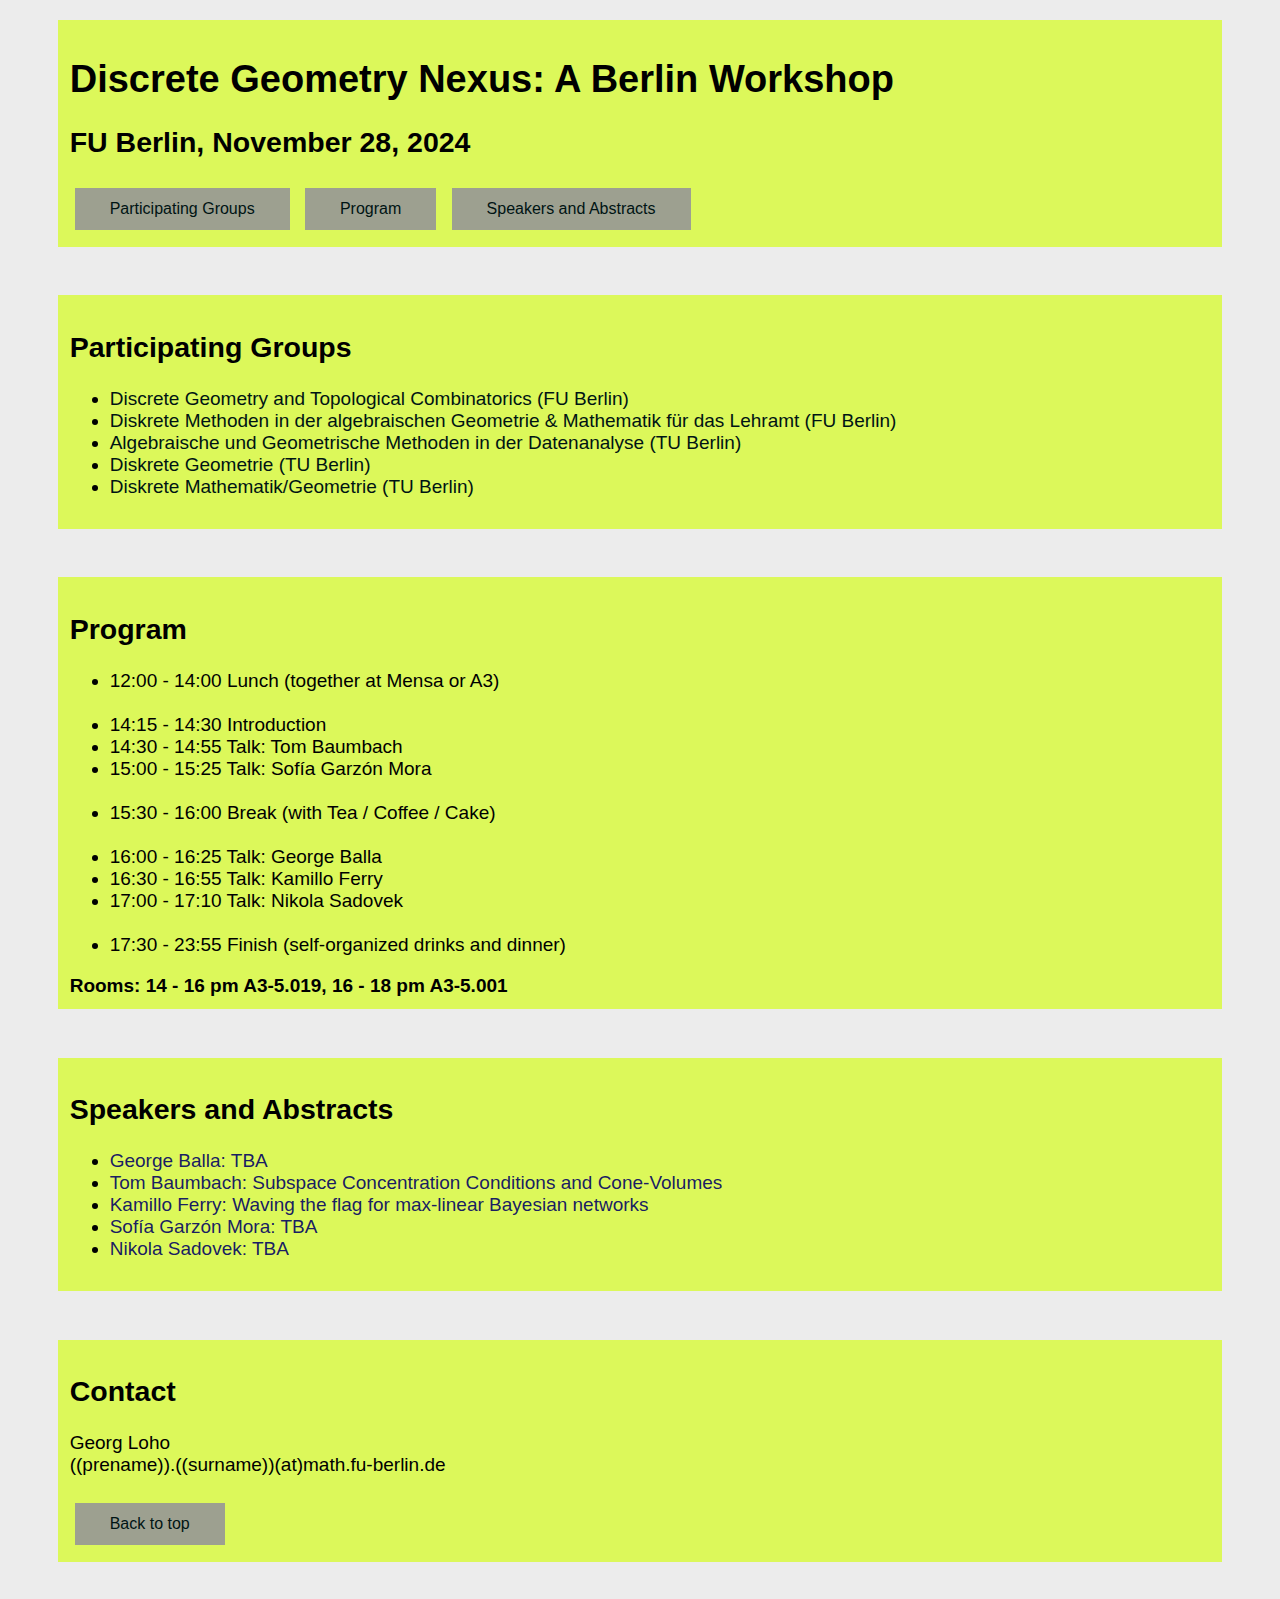
<file: dg-nexus.html>
<!DOCTYPE html>
<html lang="en">
  <head>
    <title> Discrete Geometry Nexus: A Berlin Workshop </title>
    <meta name="description" content="Homepage of Discrete Geometry Nexus: A Berlin Workshop" />
    <meta name="keywords"  content="Discrete Geometry, Berlin, Workshop, Villa" />
    <meta name="viewport" content="width=device-width, initial-scale=1.0" />
    <link rel="stylesheet" href="css/dg-nexus-style.css"/>

    <script>
      function showInfo(y) {
	  var x = document.getElementById(y)
	  if (x.style.display === "none") {
	      x.style.display = "block";
	  } else {
	      x.style.display = "none";
	  }
      }
    </script>
  </head>

  <body class="overall_back">
    <basefont face = "Cambria">

    <div class="content">
    <div class="container" id="topcontent">
      <div class="textbox color_3">
	<h1>Discrete Geometry Nexus: A Berlin Workshop</h1>

	<h2>FU Berlin, November 28, 2024</h2>

	<a href="#groups" class="topicbutton">Participating Groups</a>
	<a href="#program" class="topicbutton">Program</a>
	<a href="#speakers" class="topicbutton">Speakers and Abstracts</a>
		
      </div>
    </div>
    
    <div class="container" id="groups">
      <div class="textbox color_3">
	<div class="row">
	  <div class="column_left">
	    <h2>Participating Groups</h2>

	    

	    <ul>
	      <li> <a href="https://www.mi.fu-berlin.de/en/math/groups/discgeom/index.html">Discrete Geometry and Topological Combinatorics (FU Berlin)</a>
	      <li> <a href="https://www.mi.fu-berlin.de/math/groups/ag-diskret-algebra-geom/index.html">Diskrete Methoden in der algebraischen Geometrie & Mathematik für das Lehramt (FU Berlin)</a>
	      <li> <a href="https://www.tu.berlin/math/forschung/arbeitsgruppen-mit-fachgebieten/diskrete-und-algorithmische-mathematik/algebraische-und-geometrische-methoden-in-der-datenanalyse"> Algebraische und Geometrische Methoden in der Datenanalyse (TU Berlin)</a>
	      <li> <a href="https://www.tu.berlin/fgdghenk/"> Diskrete Geometrie (TU Berlin)</a>
	      <li> <a href="https://www.tu.berlin/dmg"> Diskrete Mathematik/Geometrie (TU Berlin)</a>
	    </ul>

	  </div>
	</div>
      </div>
    </div>
    
<!--    <div class="container" id="speakers">
      <div class="textbox color_3">
	<h2>Speakers</h2>

	<ul>
	  <li> George Balla </li>
	  <li> Tom Baumbach </li>
	  <li> Kamillo Ferry </li>
	  <li> Sofia Garzon Mora </li>
	  <li> Nikola Sadovek </li>
	</ul>
	
      </div>
    </div>
    -->

    <div class="container" id="program">
      <div class="textbox color_3">
	<h2>Program</h2>
	
	<ul>
	  <li>12:00 - 14:00 Lunch (together at Mensa or A3)</li>
	  <br>
	  <li>14:15 - 14:30 Introduction </li>
	  <li>14:30 - 14:55 Talk: Tom Baumbach </li>
	  <li>15:00 - 15:25 Talk: Sof&iacute;a Garz&oacute;n Mora </li>
	  <br>
	  <li>15:30 - 16:00 Break (with Tea / Coffee / Cake) </li>
	  <br>
	  <li>16:00 - 16:25 Talk: George Balla </li>
	  <li>16:30 - 16:55 Talk: Kamillo Ferry </li>
	  <li>17:00 - 17:10 Talk: Nikola Sadovek </li>
	  <br>
	  <li>17:30 - 23:55 Finish (self-organized drinks and dinner) </li>
	</ul>

	<b>Rooms: 14 - 16 pm A3-5.019, 16 - 18 pm A3-5.001 </b>
	
      </div>
    </div>


    <div class="container" id="program">
      <div class="textbox color_3">
	<h2>Speakers and Abstracts</h2>

	<ul>
	  <li> <div onclick="showInfo('balla')" class="paperbutton" title="abstract">George Balla: TBA</div>
	  <div id="balla" style="display:none"> <br>
	    Abstract: TBA
	  </div><br>
	  </li>
	  <li> <div onclick="showInfo('baumbach')" class="paperbutton" title="abstract">Tom Baumbach: Subspace Concentration Conditions and Cone-Volumes</div>
	  <div id="baumbach" style="display:none"> <br>
	    Abstract: We present a discrete approach to the logarithmic Minkowski problem by defining the subspace concentration polytope, which is derived from the subspace concentration condition established by Böröczky, Lutwak, Yang, and Zhang. The close relation between the subspace concentration polytope and the basis matroid polytope is explained, allowing us to apply matroid theory. Additionally, we define the cone-volume set of a given set of outer unit normal vectors that corresponds to a polytope.  The equality case between the subspace concentration polytope and the cone-volume set is characterized, and we show that the closure of the latter is a semialgebraic set. Lastly, the convex hull of the cone-volume set is fully characterized in the planar case. This talk is based on joint work with Martin Henk.
	  </div><br>
	  </li>
	  <li> <div onclick="showInfo('ferry')" class="paperbutton" title="abstract">Kamillo Ferry: Waving the flag for max-linear Bayesian networks</div>
	  <div id="ferry" style="display:none"> <br>
	    Abstract: Max-linear Bayesian networks are a type of structural equation model in statistics described by a weighted directed acyclic graph. The possible observations coming from such a MLBN all lie inside a polytrope, which is a tropical polytope that is also clasically convex. On the other hand, a tropical polytope can be seen as the image of tropical multiplication by a matrix. The weight matrix of a network can be assumed to be a lower-triangular square matrix. This allows to study MLBNs and their polytropes from the lens of flags of tropicalized linear spaces. We will look into the connection between tropical polytopes and tropical linear spaces, see the valuated matroids 
coming from the natural parametrization of linear spaces and how this precisely captures the relevant information of a MLBN.
	  </div><br>
	  </li>
	  <li> <div onclick="showInfo('garzon')" class="paperbutton" title="abstract">Sof&iacute;a Garz&oacute;n Mora: TBA</div>
	  <div id="garzon" style="display:none"> <br>
	    Abstract: TBA
	  </div><br>
	  </li>
	  <li> <div onclick="showInfo('sadovek')" class="paperbutton" title="abstract">Nikola Sadovek: TBA</div>
	  <div id="sadovek" style="display:none"> <br>
	    Abstract: TBA
	  </div><br>
	  </li>
	</ul>
	
      </div>
    </div>
    
    <div class="container" id="contact">
      <div class="textbox color_3">
	<h2>Contact</h2>

	Georg Loho
	<br>
	((prename)).((surname))(at)math.fu-berlin.de
	<br></br>
	
 <!--  <div class="textbox color_3"> -->
      <a href="#topcontent" class="topicbutton">Back to top</a>
 <!--   </div> -->
    </div>
    </div>
</body>
</html>
</file>
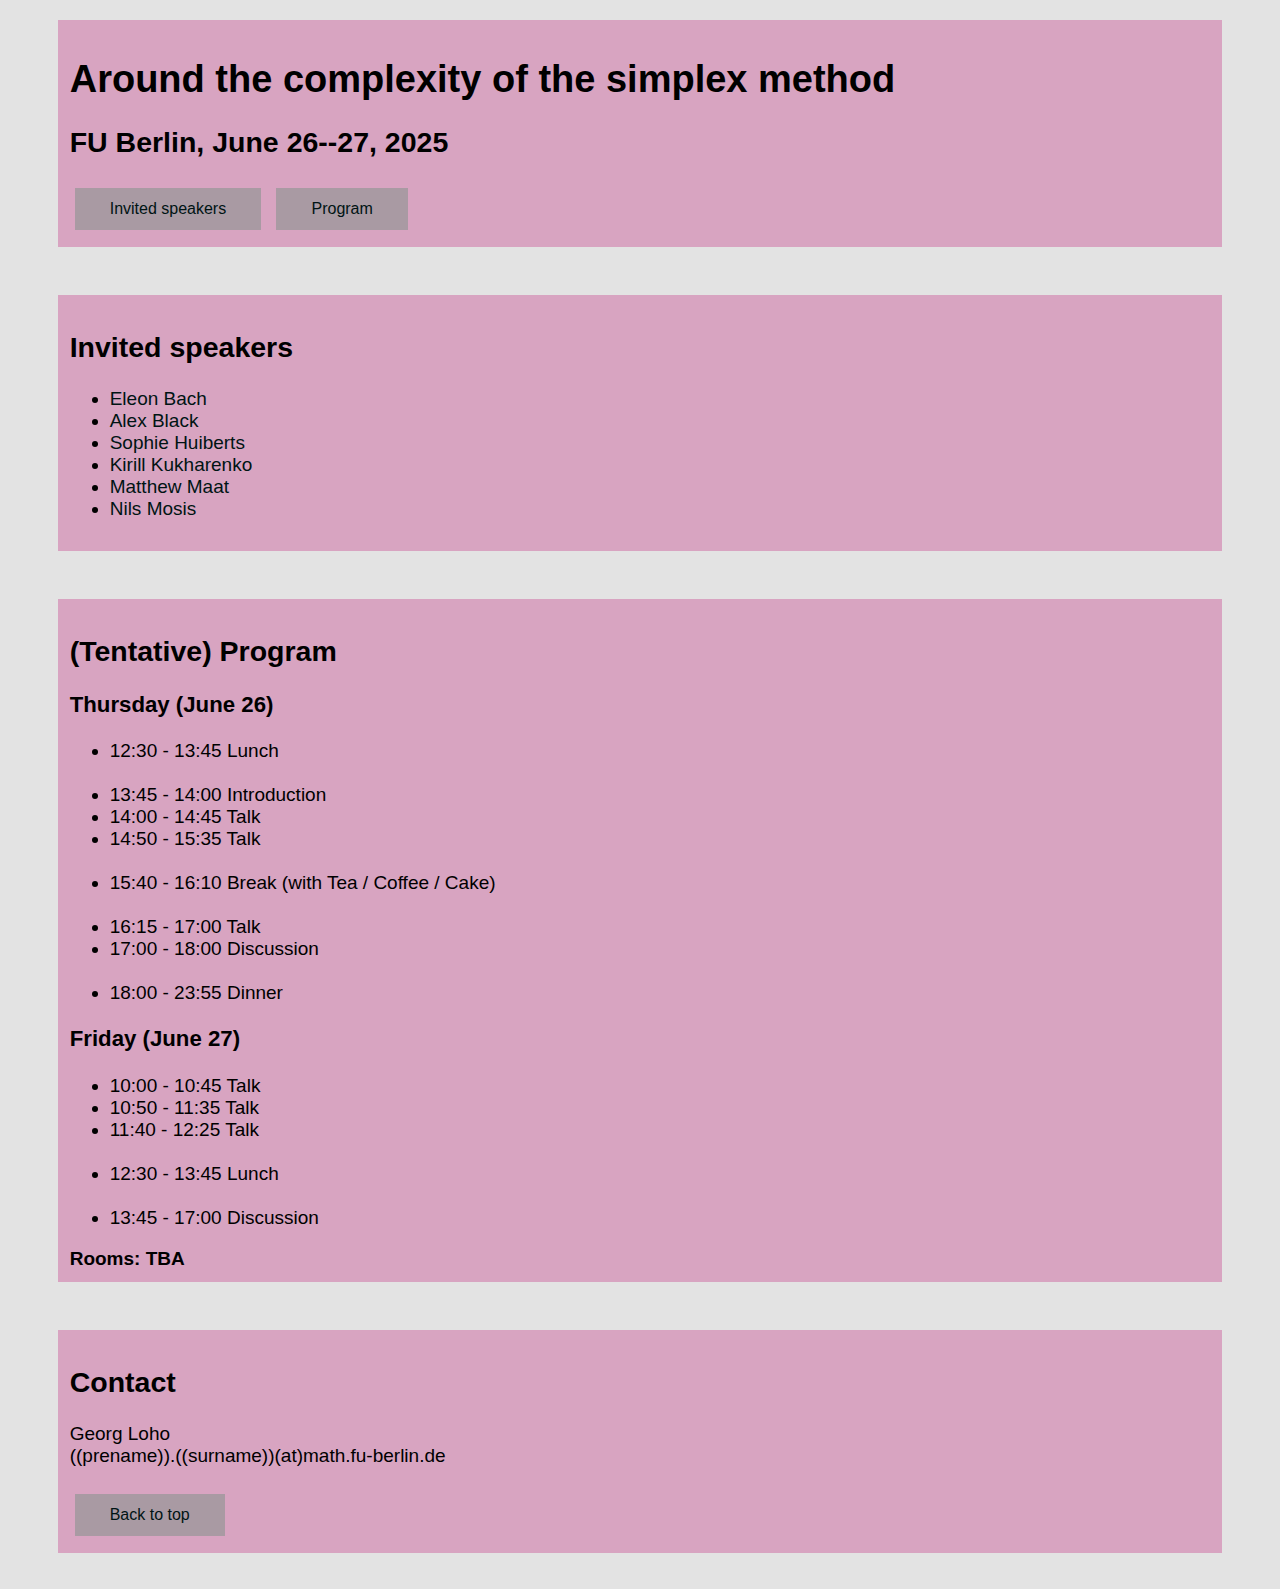
<file: simplex-2025.html>
<!DOCTYPE html>
<html lang="en">
  <head>
    <title> Around the complexity of the simplex method </title>
    <meta name="description" content="Homepage of  Around the complexity of the simplex method" />
    <meta name="keywords"  content="Simplex method, Berlin, Workshop, Villa" />
    <meta name="viewport" content="width=device-width, initial-scale=1.0" />
    <link rel="stylesheet" href="css/simplex-2025.css"/>

    <script>
      function showInfo(y) {
	  var x = document.getElementById(y)
	  if (x.style.display === "none") {
	      x.style.display = "block";
	  } else {
	      x.style.display = "none";
	  }
      }
    </script>
  </head>

  <body class="overall_back">
    <basefont face = "Cambria">

    <div class="content">
    <div class="container" id="topcontent">
      <div class="textbox color_3">
	<h1>Around the complexity of the simplex method</h1>

	<h2>FU Berlin, June 26--27, 2025</h2>

	<a href="#groups" class="topicbutton">Invited speakers</a>
	<a href="#program" class="topicbutton">Program</a>
<!--	<a href="#speakers" class="topicbutton">Speakers and Abstracts</a> -->
		
      </div>
    </div>
    
    <div class="container" id="groups">
      <div class="textbox color_3">
	<div class="row">
	  <div class="column_left">
	    <h2>Invited speakers</h2>

	    <ul>
	      <li> <a href="https://people.epfl.ch/eleonore.bach/?lang=en"> Eleon Bach </a>
	      <li> <a href="https://alexblackmath.github.io/"> Alex Black </a>
	      <li> <a href="https://sophie.huiberts.me/"> Sophie Huiberts </a>
	      <li> <a href="https://kirill-kukharenko.github.io/"> Kirill Kukharenko </a>
	      <li> <a href="https://people.utwente.nl/m.t.maat"> Matthew Maat </a>
	      <li> <a href="https://www.mathematik.tu-darmstadt.de/optimierung/arbeitsgruppe_optimierung/personen_1/personendetails/mosis__nils.en.jsp"> Nils Mosis </a>
	    </ul>

	  </div>
	</div>
      </div>
    </div>
    

    <div class="container" id="program">
      <div class="textbox color_3">
	<h2>(Tentative) Program</h2>

	<h3>Thursday (June 26)</h3>
	
	<ul>
	  <li>12:30 - 13:45 Lunch</li>
	  <br>
	  <li>13:45 - 14:00 Introduction </li>
	  <li>14:00 - 14:45 Talk</li>
	  <li>14:50 - 15:35 Talk </li>
	  <br>
	  <li>15:40 - 16:10 Break (with Tea / Coffee / Cake) </li>
	  <br>
	  <li>16:15 - 17:00 Talk </li>
	  <li>17:00 - 18:00 Discussion </li>
	  <br>
	  <li>18:00 - 23:55 Dinner </li>
	</ul>

	<h3>Friday (June 27)</h3>

	<ul>
	  <li>10:00 - 10:45 Talk</li>
	  <li>10:50 - 11:35 Talk </li>
	  <li>11:40 - 12:25 Talk</li>
	  <br>
	  <li>12:30 - 13:45 Lunch </li>
	  <br>
	  <li>13:45 - 17:00 Discussion </li>
	</ul>

	<b>Rooms: TBA </b>
	
      </div>
    </div>


    <!--
    <div class="container" id="program">
      <div class="textbox color_3">
	<h2>Abstracts</h2>

	
      </div>
    </div>

    -->
    
    <div class="container" id="contact">
      <div class="textbox color_3">
	<h2>Contact</h2>

	Georg Loho
	<br>
	((prename)).((surname))(at)math.fu-berlin.de
	<br></br>
	
 <!--  <div class="textbox color_3"> -->
      <a href="#topcontent" class="topicbutton">Back to top</a>
 <!--   </div> -->
    </div>
    </div>
</body>
</html>
</file>
<file: css/mystyle.css>
.content {
      /* background-color: rgba(50,50,50,1); */
      width:96%;
      margin-left:auto;
      margin-right:auto;
      max-width: 1600px;
      }
      
      .container {
      display:-webkit-flex;
      display. -ms-flex;
      display: flex;
      margin-bottom: 2%;
      }

      .topicbutton {
	  background-color: rgba(150,150,150,0.9);
	  border: black;
	  color: white;
	  padding: 12px 35px;
	  text-align: center;
	  text-decoration: none;
	  display: inline-block;
	  margin: 5px;
	  font-size:16px;
      }
      
      .paperbutton {
	  border: none;
	  color: rgba(0,0,100,0.9);
	  margin: 0px;
	  display: inline; 
      }

      .paperbutton:hover {
	  background-color: rgba(90,100,100,0.3);
      }
      
      .aligncontainer {
	  display:-webkit-flex;
	  display. -ms-flex;
	  display: flex;  
      }

      .column {
      display:-webkit-flex;
      display. -ms-flex;
      display: flex;
      }

      .column-half {
      order: 1;
      width:50%
      }
      
      .row {
	  display: flex;
      }
      
      .column_left {
	  flex: 66%;
      }
      .column_right {
	  flex: 33%;
	  align: right;
      }
      .large_device {}
      .small_device {
	  display: none;
      }
      @media (max-width: 1200px) {
	  .large_device {
	      display: none;
	  }
	  .small_device {
	      display: inline;
	  }
	  .column_left{
	      flex: 100%;
	  }
	  .column_right{
	      flex: 0%;
	      display: none;
	  }
      }

      
      .textbox{
      width:94%;
      padding: 1%;
      margin-left:auto;
      margin-right:auto;
      margin-top:1%;
      margin-bottom:1%;
      /* border: 6px solid rgba(80,80,80,1);  */
      }

      .imgbox{
      padding: 1%;
      margin-left:auto;
      margin-right:auto;
      margin-top:1%;
      margin-bottom:1%;
      }
       
      body{
      font-family:"Helvetica", "Verdana","Arial", sans-serif;
      }

      a{
      text-decoration:none;
      }

      a:link{
      color: rgba(80,0,20,1)
      }

      a:hover{
      
      }
      
      .color_3{
	  background-color:rgba(190,210,256,0.93) 
      }

      .color_4{
	  background-color:rgba(30,255,170,0.95)
      }

/*       .overall_back{ */
/* <!--	  background: rgb(4,50,32,1); --> */
/*          background-attachment: fixed; */
/*          background-size: 99%; */
      /*       } */

      body {
	  font-family: optima,sans-serif;
	  font-size: 19px;
	  background-attachment: fixed;
	  background-size: cover;
	  background-image: url('data:image/svg+xml;utf8,<svg xmlns="http://www.w3.org/2000/svg" width="1000px" height="700px" viewbox="0 0 800 800" preserveAspectRatio="slice" ><polygon points="485.498,607.007 467.246,612.369 391.139,606.186" style="fill:rgba(140,160,206,0.66)" /><polygon points="278.602,947.102 455.409,1006.385 308.785,1080.132" style="fill:rgba(140,160,206,0.66)" /><polygon points="940.488,683.222 896.803,465.551 1014.625,645.704" style="fill:rgba(140,160,206,0.66)" /><polygon points="622.635,287.898 486.968,174.174 500.555,316.123" style="fill:rgba(140,160,206,0.66)" /><polygon points="608.342,180.569 760.367,6.7 776.256,163.695" style="fill:rgba(140,160,206,0.66)" /><polygon points="861.305,514.3 948.083,456.668 987.195,381.549" style="fill:rgba(140,160,206,0.66)" /><polygon points="188.271,312.168 152.265,228.519 50.543,226.614" style="fill:rgba(140,160,206,0.66)" /><polygon points="675.865,33.99 739.321,179.114 556.247,85.893" style="fill:rgba(140,160,206,0.66)" /><polygon points="182.226,861.44 174.348,624.851 294.898,747.764" style="fill:rgba(140,160,206,0.66)" /><polygon points="218.903,823.422 -0.874,898.865 117.58,828.311" style="fill:rgba(140,160,206,0.66)" /><polygon points="744.228,458.08 835.659,428.042 692.45,431.61" style="fill:rgba(140,160,206,0.66)" /><polygon points="104.206,396.293 117.211,150.423 4.226,287.874" style="fill:rgba(140,160,206,0.66)" /><polygon points="672.693,101.25 816.312,39.223 617.153,114.398" style="fill:rgba(140,160,206,0.66)" /><polygon points="739.763,1068.391 713.987,1016.931 655.718,1112.248" style="fill:rgba(140,160,206,0.66)" /><polygon points="570.74,-24.349 639.617,-82.05 741.678,107.7" style="fill:rgba(140,160,206,0.66)" /><polygon points="560.356,542.972 429.292,460.279 452.62,609.44" style="fill:rgba(140,160,206,0.66)" /><polygon points="978.039,509.432 880.948,650.605 990.182,558.202" style="fill:rgba(140,160,206,0.66)" /><polygon points="197.186,844.214 325.072,854.006 388.26,804.974" style="fill:rgba(140,160,206,0.66)" /><polygon points="894.849,384.696 893.915,561.663 760.3,591.2" style="fill:rgba(140,160,206,0.66)" /><polygon points="455.723,193.522 626.06,116.812 551.412,347.655" style="fill:rgba(140,160,206,0.66)" /><polygon points="813.791,549.813 886.302,474.796 856.88,636.251" style="fill:rgba(140,160,206,0.66)" /><polygon points="366.736,825.646 233.047,807.773 270.061,999.229" style="fill:rgba(140,160,206,0.66)" /><polygon points="300.391,244.501 176.334,336.122 198.263,112.553" style="fill:rgba(140,160,206,0.66)" /><polygon points="843.923,971.223 823.739,968.5 953.907,790.828" style="fill:rgba(140,160,206,0.66)" /><polygon points="156.802,813.277 214.902,806.256 226.349,833.341" style="fill:rgba(140,160,206,0.66)" /><polygon points="820.476,894.976 720.108,839.016 801.925,820.872" style="fill:rgba(140,160,206,0.66)" /><polygon points="-35.16,376.227 -8.927,559.637 75.459,374.512" style="fill:rgba(140,160,206,0.66)" /><polygon points="226.086,576.286 311.905,403.023 243.993,424.085" style="fill:rgba(140,160,206,0.66)" /><polygon points="546.097,246.828 643.545,71.023 554.783,111.471" style="fill:rgba(140,160,206,0.66)" /><polygon points="399.872,597.934 450.056,527.778 496.26,480.114" style="fill:rgba(140,160,206,0.66)" /><polygon points="350.685,326.535 440.744,160.474 500.68,203.47" style="fill:rgba(140,160,206,0.66)" /><polygon points="722.428,532.546 717.552,416.7 752.992,394.984" style="fill:rgba(140,160,206,0.66)" /><polygon points="161.721,5.67 142.93,178.679 202.97,-5.225" style="fill:rgba(140,160,206,0.66)" /><polygon points="634.213,432.782 574.575,287.848 535.76,384.838" style="fill:rgba(140,160,206,0.66)" /><polygon points="494.158,375.979 484.885,379.32 339.917,247.539" style="fill:rgba(140,160,206,0.66)" /><polygon points="283.12,727.209 294.776,876.264 339.915,763.624" style="fill:rgba(140,160,206,0.66)" /><polygon points="826.946,630.95 917.601,689.741 926.692,802.124" style="fill:rgba(140,160,206,0.66)" /><polygon points="540.497,903.811 484.93,947.032 632.239,941.012" style="fill:rgba(140,160,206,0.66)" /><polygon points="312.499,744.822 357.056,906.233 247.774,831.59" style="fill:rgba(140,160,206,0.66)" /><polygon points="509.314,767.437 603.146,897.424 472.567,792.495" style="fill:rgba(140,160,206,0.66)" /><polygon points="189.725,499.622 167.957,295.196 116.886,321.289" style="fill:rgba(140,160,206,0.66)" /><polygon points="332.392,809.363 314.992,742.226 393.127,827.922" style="fill:rgba(140,160,206,0.66)" /><polygon points="792.139,708.602 736.344,581.847 962.259,590.537" style="fill:rgba(140,160,206,0.66)" /><polygon points="283.773,866.796 233.378,775.577 288.913,663.875" style="fill:rgba(140,160,206,0.66)" /><polygon points="39.059,760.09 -2.173,881.15 190.753,845.684" style="fill:rgba(140,160,206,0.66)" /><polygon points="773.345,537.448 733.988,467.524 637.58,455.5" style="fill:rgba(140,160,206,0.66)" /><polygon points="232.631,392.653 182.806,500.217 232.179,449.909" style="fill:rgba(140,160,206,0.66)" /><polygon points="804.765,272.122 887.157,256.216 712.02,110.109" style="fill:rgba(140,160,206,0.66)" /><polygon points="484.043,613.657 376.816,552.373 429.859,580.089" style="fill:rgba(140,160,206,0.66)" /><polygon points="615.435,835.307 775.935,720.535 609.733,796.554" style="fill:rgba(140,160,206,0.66)" /><polygon points="157.581,156.372 -24.975,154.896 33.239,178.027" style="fill:rgba(140,160,206,0.66)" /><polygon points="-11.917,808.566 -26.921,709.729 -13.471,690.08" style="fill:rgba(140,160,206,0.66)" /><polygon points="453.26,340.676 476.925,316.846 355.187,475.111" style="fill:rgba(140,160,206,0.66)" /><polygon points="344.583,50.347 344.442,35.554 535.529,45.451" style="fill:rgba(140,160,206,0.66)" /><polygon points="83.438,938.453 130.973,986.602 60.473,995.403" style="fill:rgba(140,160,206,0.66)" /><polygon points="716.552,445.512 666.376,236.553 601.958,371.002" style="fill:rgba(140,160,206,0.66)" /><polygon points="259.725,38.188 288.84,160.501 408.281,16.936" style="fill:rgba(140,160,206,0.66)" /><polygon points="404.147,472.107 496.867,605.665 308.959,586.874" style="fill:rgba(140,160,206,0.66)" /><polygon points="417.659,720.731 270.482,738.717 282.219,704.129" style="fill:rgba(140,160,206,0.66)" /><polygon points="354.806,621.011 236.672,650.201 262.271,784.983" style="fill:rgba(140,160,206,0.66)" /><polygon points="941.556,888.871 903.813,872.011 1087.381,910.434" style="fill:rgba(140,160,206,0.66)" /><polygon points="763.563,861.516 803.272,699.176 809.511,739.272" style="fill:rgba(140,160,206,0.66)" /><polygon points="162.834,950.155 255.513,845.401 344.674,1015.264" style="fill:rgba(140,160,206,0.66)" /><polygon points="674.528,610.771 813.761,445.491 883.687,605.826" style="fill:rgba(140,160,206,0.66)" /><polygon points="259.175,118.598 194.576,94.221 307.813,-50.399" style="fill:rgba(140,160,206,0.66)" /><polygon points="555.628,899.341 557.67,758.682 666.159,722.132" style="fill:rgba(140,160,206,0.66)" /><polygon points="398.322,942.691 444.996,900.293 387.38,883.478" style="fill:rgba(140,160,206,0.66)" /><polygon points="109.584,194.356 203.208,119.316 46.408,36.952" style="fill:rgba(140,160,206,0.66)" /><polygon points="-35.787,712.663 -55.924,630.194 123.818,639.402" style="fill:rgba(140,160,206,0.66)" /><polygon points="547.726,637.36 465.935,567.294 569.333,671.363" style="fill:rgba(140,160,206,0.66)" /><polygon points="279.183,444.249 356.91,406.107 424.602,483.527" style="fill:rgba(140,160,206,0.66)" /><polygon points="878.592,305.854 896.131,274.386 1027.678,293.443" style="fill:rgba(140,160,206,0.66)" /><polygon points="730.842,834.393 787.486,642.921 716.395,663.766" style="fill:rgba(140,160,206,0.66)" /><polygon points="91.504,816.689 18.991,749.265 183.41,634.922" style="fill:rgba(140,160,206,0.66)" /><polygon points="475.104,416.707 417.935,429.721 432.463,193.843" style="fill:rgba(140,160,206,0.66)" /><polygon points="232.847,35.099 397.031,78.487 278.545,25.852" style="fill:rgba(140,160,206,0.66)" /><polygon points="957.086,487.825 920.901,434.885 923.099,310.276" style="fill:rgba(140,160,206,0.66)" /><polygon points="526.93,743.399 492.714,756.2 548.776,778.681" style="fill:rgba(140,160,206,0.66)" /><polygon points="527.229,861.402 544.431,889.726 535.812,680.726" style="fill:rgba(140,160,206,0.66)" /><polygon points="823.478,207.853 888.372,302.798 853.457,304.324" style="fill:rgba(140,160,206,0.66)" /><polygon points="864.838,139.301 882.266,164.77 1012.761,69.326" style="fill:rgba(140,160,206,0.66)" /><polygon points="33.044,906.07 40.049,1098.918 64.92,1105.595" style="fill:rgba(140,160,206,0.66)" /><polygon points="993.586,187.864 860.509,88.276 862.515,98.157" style="fill:rgba(140,160,206,0.66)" /><polygon points="47.153,750.527 59.421,890.513 29.681,882.718" style="fill:rgba(140,160,206,0.66)" /><polygon points="428.705,892.217 364.063,915.674 249.582,883.527" style="fill:rgba(140,160,206,0.66)" /><polygon points="872.745,509.266 881.514,466.975 721.158,599.08" style="fill:rgba(140,160,206,0.66)" /><polygon points="202.207,460.44 88.989,580.532 212.961,518.687" style="fill:rgba(140,160,206,0.66)" /><polygon points="29.992,848.059 -111.442,909.013 -22.085,856.868" style="fill:rgba(140,160,206,0.66)" /><polygon points="310.457,128.862 145.178,81.711 208.535,103.058" style="fill:rgba(140,160,206,0.66)" /><polygon points="418.968,452.725 499.197,613.042 550.492,438.303" style="fill:rgba(140,160,206,0.66)" /><polygon points="811.223,473.662 860.954,454.181 853.097,446.882" style="fill:rgba(140,160,206,0.66)" /><polygon points="471.883,357.398 638.855,254.774 555.975,200.345" style="fill:rgba(140,160,206,0.66)" /><polygon points="223.682,571.446 225.943,498.56 319.334,620.558" style="fill:rgba(140,160,206,0.66)" /><polygon points="526.411,293.516 632.436,397.195 769.828,273.965" style="fill:rgba(140,160,206,0.66)" /><polygon points="24.668,147.578 94.787,148.663 93.891,-4.266" style="fill:rgba(140,160,206,0.66)" /><polygon points="234.162,285.625 227.539,326.702 334.567,161.036" style="fill:rgba(140,160,206,0.66)" /><polygon points="468.445,474.178 470.719,420.278 318.681,507.771" style="fill:rgba(140,160,206,0.66)" /><polygon points="432.084,591.773 440.976,617.821 499.6,587.749" style="fill:rgba(140,160,206,0.66)" /><polygon points="267.72,858.435 357.156,816.812 315.296,1034.137" style="fill:rgba(140,160,206,0.66)" /><polygon points="838.852,187.135 747.196,223.818 746.17,43.819" style="fill:rgba(140,160,206,0.66)" /><polygon points="359.533,183.001 281.718,144.288 235.049,229.506" style="fill:rgba(140,160,206,0.66)" /><polygon points="585.712,191.838 478.386,111.674 450.822,314.792" style="fill:rgba(140,160,206,0.66)" /><polygon points="710.751,13.267 826.773,17.66 688.059,132.889" style="fill:rgba(140,160,206,0.66)" /><polygon points="422.625,498.01 501.083,623.858 375.825,679.1" style="fill:rgba(140,160,206,0.66)" /><polygon points="280.716,3.079 490.692,128.663 290.288,43.753" style="fill:rgba(140,160,206,0.66)" /><polygon points="977.165,208.107 784.584,225.281 974.552,193.228" style="fill:rgba(140,160,206,0.66)" /><polygon points="243.218,569.112 332.049,662.472 304.665,700.566" style="fill:rgba(140,160,206,0.66)" /><polygon points="278.328,545.434 120.495,507.076 136.723,568.589" style="fill:rgba(140,160,206,0.66)" /><polygon points="262.303,956.515 286.514,964.054 340.37,853.605" style="fill:rgba(140,160,206,0.66)" /><polygon points="337.288,416.734 490.519,495.37 404.173,345.395" style="fill:rgba(140,160,206,0.66)" /><polygon points="535.626,713.193 557.866,847.404 480.513,702.661" style="fill:rgba(140,160,206,0.66)" /><polygon points="76.928,365.228 233.097,404.282 259.231,236.456" style="fill:rgba(140,160,206,0.66)" /><polygon points="319.559,225.159 511.957,177.278 434.388,119.881" style="fill:rgba(140,160,206,0.66)" /><polygon points="457.136,631.915 521.606,857.663 449.855,853.6" style="fill:rgba(140,160,206,0.66)" /><polygon points="81.091,442.209 112.574,205.365 84.478,428.021" style="fill:rgba(140,160,206,0.66)" /><polygon points="865.266,69.018 923.697,282.126 1032.521,176.758" style="fill:rgba(140,160,206,0.66)" /><polygon points="988.816,368.737 1009.616,386.712 1048.336,390.972" style="fill:rgba(140,160,206,0.66)" /><polygon points="585.977,270.809 626.128,349.327 612.067,397.985" style="fill:rgba(140,160,206,0.66)" /><polygon points="487.716,821.06 570.127,780.575 525.884,891.886" style="fill:rgba(140,160,206,0.66)" /><polygon points="1034.389,911.001 891.001,753.329 910.407,758.666" style="fill:rgba(140,160,206,0.66)" /><polygon points="579.541,209.64 625.813,80.631 515.134,38.088" style="fill:rgba(140,160,206,0.66)" /><polygon points="666.798,980.312 806.519,862.693 651.728,1043.676" style="fill:rgba(140,160,206,0.66)" /><polygon points="597.485,203.041 522.274,246.994 526.423,370.568" style="fill:rgba(140,160,206,0.66)" /><polygon points="42.223,206.302 22.885,168.516 217.191,119.669" style="fill:rgba(140,160,206,0.66)" /><polygon points="944.274,296.656 1067.165,263.609 995.095,145.44" style="fill:rgba(140,160,206,0.66)" /><polygon points="544.022,661.935 662.916,671.075 542.929,634.182" style="fill:rgba(140,160,206,0.66)" /><polygon points="958.987,9.037 881.632,67.489 958.542,17.897" style="fill:rgba(140,160,206,0.66)" /><polygon points="559.812,260.102 754.67,315.211 542.566,442.299" style="fill:rgba(140,160,206,0.66)" /><polygon points="423.081,738.756 382.934,836.361 300.241,838.452" style="fill:rgba(140,160,206,0.66)" /><polygon points="323.817,816.882 291.718,801.877 274.766,719.899" style="fill:rgba(140,160,206,0.66)" /><polygon points="240.081,567.376 123.112,705.305 193.373,764.641" style="fill:rgba(140,160,206,0.66)" /><polygon points="890.536,252.331 1008.569,200.837 869.471,30.567" style="fill:rgba(140,160,206,0.66)" /><polygon points="47.123,179.539 179.598,73.371 138.004,43.517" style="fill:rgba(140,160,206,0.66)" /><polygon points="685.719,952.009 801.872,899.262 641.945,915.937" style="fill:rgba(140,160,206,0.66)" /><polygon points="536.099,525.117 500.995,508.837 633.13,390.022" style="fill:rgba(140,160,206,0.66)" /><polygon points="209.538,519.913 107.467,379.359 255.023,396.142" style="fill:rgba(140,160,206,0.66)" /><polygon points="527.28,331.117 621.996,419.036 623.496,459.885" style="fill:rgba(140,160,206,0.66)" /><polygon points="828.164,257.581 866.214,320.079 989.837,213.385" style="fill:rgba(140,160,206,0.66)" /><polygon points="215.614,255.237 132.794,268.569 277.269,237.502" style="fill:rgba(140,160,206,0.66)" /><polygon points="540.47,1007.456 575.922,1003.629 569.99,818.919" style="fill:rgba(140,160,206,0.66)" /><polygon points="619.249,624.142 639.265,723.91 700.216,617.712" style="fill:rgba(140,160,206,0.66)" /><polygon points="526.429,569.592 617.188,672.584 569.852,718.069" style="fill:rgba(140,160,206,0.66)" /><polygon points="343.754,1032.466 375.057,1040.524 431.666,1018.579" style="fill:rgba(140,160,206,0.66)" /><polygon points="513.79,1043.318 378.776,979.698 514.924,951.544" style="fill:rgba(140,160,206,0.66)" /><polygon points="547.715,558.67 537.253,519.158 707.601,596.231" style="fill:rgba(140,160,206,0.66)" /><polygon points="970.776,910.189 1050.823,840.468 850.169,900.632" style="fill:rgba(140,160,206,0.66)" /><polygon points="1030.636,191.1 1014.132,17.139 1070.168,83.012" style="fill:rgba(140,160,206,0.66)" /><polygon points="945.186,423.305 1072.291,433.075 1076.358,451.487" style="fill:rgba(140,160,206,0.66)" /><polygon points="637.792,174.196 484.672,182.991 490.766,124.884" style="fill:rgba(140,160,206,0.66)" /><polygon points="511.826,46.277 546.527,211.187 598.887,197.031" style="fill:rgba(140,160,206,0.66)" /><polygon points="433.308,276.745 507.491,134.014 600.316,285.874" style="fill:rgba(140,160,206,0.66)" /><polygon points="727.419,912.436 545.8,967.873 701.208,941.351" style="fill:rgba(140,160,206,0.66)" /><polygon points="774.416,1054.188 682.77,859.214 804.329,972.236" style="fill:rgba(140,160,206,0.66)" /><polygon points="536.364,967.011 574.594,952.148 573.829,901.576" style="fill:rgba(140,160,206,0.66)" /><polygon points="510.247,501.4 516.549,347.204 540.635,391.273" style="fill:rgba(140,160,206,0.66)" /><polygon points="316.62,655.925 374.522,749.126 377.307,761.572" style="fill:rgba(140,160,206,0.66)" /><polygon points="747.521,1058.808 610.294,872.983 744.279,1039.228" style="fill:rgba(140,160,206,0.66)" /><polygon points="784.106,303.904 796.683,208.419 754.49,336.8" style="fill:rgba(140,160,206,0.66)" /><polygon points="497.019,722.655 648.742,893.736 498.035,781.225" style="fill:rgba(140,160,206,0.66)" /><polygon points="576.467,846.777 673.389,988.065 548.851,877.866" style="fill:rgba(140,160,206,0.66)" /><polygon points="79.75,526.421 44.335,461.335 -23.463,431.502" style="fill:rgba(140,160,206,0.66)" /><polygon points="247.372,840.065 71.433,773.38 133.481,793.767" style="fill:rgba(140,160,206,0.66)" /><polygon points="216.845,36.736 -24.601,42.147 162.357,94.792" style="fill:rgba(140,160,206,0.66)" /><polygon points="596.733,495.301 649.198,379.401 619.249,537.767" style="fill:rgba(140,160,206,0.66)" /><polygon points="92.504,701.617 -50.442,820.331 34.964,843.343" style="fill:rgba(140,160,206,0.66)" /><polygon points="929.84,922.218 916.281,920.027 978.631,835.231" style="fill:rgba(140,160,206,0.66)" /><polygon points="566.669,829.528 656.466,791.997 721.933,935.317" style="fill:rgba(140,160,206,0.66)" /><polygon points="876.687,555.808 830.599,661.384 834.144,665.348" style="fill:rgba(140,160,206,0.66)" /><polygon points="680.064,254.521 608.065,276.925 683.623,211.005" style="fill:rgba(140,160,206,0.66)" /><polygon points="1026.28,926.296 1007.97,1021.391 998.192,977.713" style="fill:rgba(140,160,206,0.66)" /><polygon points="720.559,337.43 506.429,255.585 587.05,289.032" style="fill:rgba(140,160,206,0.66)" /><polygon points="919.357,423.65 741.227,528.431 842.25,339.525" style="fill:rgba(140,160,206,0.66)" /><polygon points="326.735,800.099 432.152,622.388 245.867,740.449" style="fill:rgba(140,160,206,0.66)" /><polygon points="739.971,887.013 734.729,842.113 827.427,1020.174" style="fill:rgba(140,160,206,0.66)" /><polygon points="678.148,373.513 705.119,530.159 723.853,497.158" style="fill:rgba(140,160,206,0.66)" /><polygon points="377.047,774.434 276.855,637.157 316.484,785.737" style="fill:rgba(140,160,206,0.66)" /><polygon points="-54.139,766.956 -48.189,812.528 -43.183,795.197" style="fill:rgba(140,160,206,0.66)" /><polygon points="100.073,579.284 83.743,569.628 206.763,407.838" style="fill:rgba(140,160,206,0.66)" /><polygon points="980.576,63.725 875.801,177.009 842.161,155.525" style="fill:rgba(140,160,206,0.66)" /><polygon points="1011.103,1029.199 979.236,1020.209 973.068,802.5" style="fill:rgba(140,160,206,0.66)" /><polygon points="642.338,278.235 608.439,299.166 802.91,301.89" style="fill:rgba(140,160,206,0.66)" /><polygon points="608.257,64.105 705.159,-90.921 582.938,96.992" style="fill:rgba(140,160,206,0.66)" /><polygon points="522.977,427.852 656.427,289.143 668.205,395.479" style="fill:rgba(140,160,206,0.66)" /><polygon points="809.416,-28.042 656.873,26.213 797.844,115.325" style="fill:rgba(140,160,206,0.66)" /><polygon points="-50.91,121.863 140.795,120.527 86.547,164.564" style="fill:rgba(140,160,206,0.66)" /><polygon points="157.128,293.95 244.823,130.228 164.243,101.733" style="fill:rgba(140,160,206,0.66)" /><polygon points="958.0,44.078 921.169,225.266 886.89,113.06" style="fill:rgba(140,160,206,0.66)" /><polygon points="199.481,913.791 242.228,884.915 196.433,892.781" style="fill:rgba(140,160,206,0.66)" /><polygon points="634.074,518.925 692.043,640.857 654.786,656.446" style="fill:rgba(140,160,206,0.66)" /><polygon points="496.321,201.149 584.341,55.736 430.889,164.58" style="fill:rgba(140,160,206,0.66)" /><polygon points="882.475,612.532 853.303,600.85 875.408,638.38" style="fill:rgba(140,160,206,0.66)" /><polygon points="831.463,51.071 852.783,37.692 781.416,49.478" style="fill:rgba(140,160,206,0.66)" /><polygon points="907.908,524.973 906.628,690.363 861.758,606.531" style="fill:rgba(140,160,206,0.66)" /><polygon points="587.854,653.52 589.824,611.786 575.036,637.213" style="fill:rgba(140,160,206,0.66)" /><polygon points="145.48,827.076 30.651,973.507 205.415,896.046" style="fill:rgba(140,160,206,0.66)" /><polygon points="974.095,596.681 990.705,660.459 881.744,768.04" style="fill:rgba(140,160,206,0.66)" /><polygon points="312.62,1103.264 397.043,1040.449 256.733,966.058" style="fill:rgba(140,160,206,0.66)" /><polygon points="425.482,505.058 482.13,499.554 306.266,420.989" style="fill:rgba(140,160,206,0.66)" /><polygon points="339.595,180.544 222.476,162.386 272.054,110.148" style="fill:rgba(140,160,206,0.66)" /><polygon points="638.758,471.835 769.095,535.516 727.667,593.798" style="fill:rgba(140,160,206,0.66)" /><polygon points="1031.434,491.361 1045.127,554.86 1033.851,593.159" style="fill:rgba(140,160,206,0.66)" /><polygon points="177.377,442.322 375.618,554.948 229.783,417.991" style="fill:rgba(140,160,206,0.66)" /><polygon points="650.219,794.691 823.124,897.821 644.871,763.185" style="fill:rgba(140,160,206,0.66)" /><polygon points="561.137,745.305 346.276,804.897 392.822,723.659" style="fill:rgba(140,160,206,0.66)" /><polygon points="849.347,381.639 918.421,411.013 917.759,553.551" style="fill:rgba(140,160,206,0.66)" /><polygon points="628.509,-66.236 737.746,99.861 585.494,-6.976" style="fill:rgba(140,160,206,0.66)" /><polygon points="658.822,788.439 802.935,727.065 804.408,838.645" style="fill:rgba(140,160,206,0.66)" /><polygon points="340.708,104.036 428.583,161.208 440.425,216.68" style="fill:rgba(140,160,206,0.66)" /><polygon points="32.71,1002.177 185.014,927.772 50.808,1007.976" style="fill:rgba(140,160,206,0.66)" /><polygon points="678.449,464.561 841.876,397.506 871.98,403.015" style="fill:rgba(140,160,206,0.66)" /><polygon points="710.981,322.952 796.038,500.497 744.96,331.409" style="fill:rgba(140,160,206,0.66)" /><polygon points="-38.052,904.662 -6.467,1049.035 16.736,1072.711" style="fill:rgba(140,160,206,0.66)" /><polygon points="176.148,653.18 319.534,579.141 204.036,637.023" style="fill:rgba(140,160,206,0.66)" /><polygon points="26.895,650.439 207.294,694.392 16.333,681.463" style="fill:rgba(140,160,206,0.66)" /><polygon points="875.156,509.692 882.951,506.028 1014.811,375.317" style="fill:rgba(140,160,206,0.66)" /><polygon points="495.468,601.516 647.081,512.713 674.249,557.002" style="fill:rgba(140,160,206,0.66)" /><polygon points="530.58,573.026 435.449,384.03 577.577,528.973" style="fill:rgba(140,160,206,0.66)" /><polygon points="20.209,341.084 128.712,252.64 -7.374,202.18" style="fill:rgba(140,160,206,0.66)" /><polygon points="568.878,-36.868 558.439,57.537 535.286,24.394" style="fill:rgba(140,160,206,0.66)" /><polygon points="140.191,230.553 151.694,83.908 -65.479,166.589" style="fill:rgba(140,160,206,0.66)" /></svg>');
    }
</file>
<file: css/dg-nexus-style.css>
.content {
      /* background-color: rgba(50,50,50,1); */
      width:96%;
      margin-left:auto;
      margin-right:auto;
      max-width: 1600px;
      }
      
      .container {
      display:-webkit-flex;
      display. -ms-flex;
      display: flex;
      margin-bottom: 2%;
      }

      .topicbutton {
	  background-color: rgba(150,150,150,0.9);
	  border: black;
	  color: white;
	  padding: 12px 35px;
	  text-align: center;
	  text-decoration: none;
	  display: inline-block;
	  margin: 5px;
	  font-size:16px;
      }
      
      .paperbutton {
	  border: none;
	  color: rgba(0,0,100,0.9);
	  margin: 0px;
	  display: inline; 
      }

      .paperbutton:hover {
	  background-color: rgba(90,100,100,0.3);
      }
      
      .aligncontainer {
	  display:-webkit-flex;
	  display. -ms-flex;
	  display: flex;  
      }

      .column {
      display:-webkit-flex;
      display. -ms-flex;
      display: flex;
      }

      .column-half {
      order: 1;
      width:50%
      }
      
      .row {
	  display: flex;
      }
      
      .column_left {
	  flex: 66%;
      }
      .column_right {
	  flex: 33%;
	  align: right;
      }
      .large_device {}
      .small_device {
	  display: none;
      }
      @media (max-width: 1200px) {
	  .large_device {
	      display: none;
	  }
	  .small_device {
	      display: inline;
	  }
	  .column_left{
	      flex: 100%;
	  }
	  .column_right{
	      flex: 0%;
	      display: none;
	  }
      }

      
      .textbox{
      width:94%;
      padding: 1%;
      margin-left:auto;
      margin-right:auto;
      margin-top:1%;
      margin-bottom:1%;
      /* border: 6px solid rgba(80,80,80,1);  */
      }

      .imgbox{
      padding: 1%;
      margin-left:auto;
      margin-right:auto;
      margin-top:1%;
      margin-bottom:1%;
      }
       
      body{
      font-family:"Helvetica", "Verdana","Arial", sans-serif;
      }

      a{
      text-decoration:none;
      }

      a:link{
      color: rgba(0,20,20,1)
      }

      a:hover{
      
      }
      
      .color_3{
	  background-color:rgba(210,255,5,0.63) 
      }

      .color_4{
	  background-color: rgba(30,185,190,0.95);
      }

/*       .overall_back{ */
/* <!--	  background: rgb(4,50,32,1); --> */
/*          background-attachment: fixed; */
/*          background-size: 99%; */
      /*       } */

      body {
	  font-family: optima,sans-serif;
	  font-size: 19px;
	  background-attachment: fixed;
	  background-size: cover;
	  background-color:rgba(235,235,235,0.95);
    }
</file>
<file: css/simplex-2025.css>
.content {
      /* background-color: rgba(50,50,50,1); */
      width:96%;
      margin-left:auto;
      margin-right:auto;
      max-width: 1600px;
      }
      
      .container {
      display:-webkit-flex;
      display. -ms-flex;
      display: flex;
      margin-bottom: 2%;
      }

      .topicbutton {
	  background-color: rgba(150,150,150,0.7);
	  border: black;
	  color: white;
	  padding: 12px 35px;
	  text-align: center;
	  text-decoration: none;
	  display: inline-block;
	  margin: 5px;
	  font-size:16px;
      }
      
      .paperbutton {
	  border: none;
	  color: rgba(0,0,100,0.9);
	  margin: 0px;
	  display: inline; 
      }

      .paperbutton:hover {
	  background-color: rgba(90,100,100,0.3);
      }
      
      .aligncontainer {
	  display:-webkit-flex;
	  display. -ms-flex;
	  display: flex;  
      }

      .column {
      display:-webkit-flex;
      display. -ms-flex;
      display: flex;
      }

      .column-half {
      order: 1;
      width:50%
      }
      
      .row {
	  display: flex;
      }
      
      .column_left {
	  flex: 66%;
      }
      .column_right {
	  flex: 33%;
	  align: right;
      }
      .large_device {}
      .small_device {
	  display: none;
      }
      @media (max-width: 1200px) {
	  .large_device {
	      display: none;
	  }
	  .small_device {
	      display: inline;
	  }
	  .column_left{
	      flex: 100%;
	  }
	  .column_right{
	      flex: 0%;
	      display: none;
	  }
      }

      
      .textbox{
      width:94%;
      padding: 1%;
      margin-left:auto;
      margin-right:auto;
      margin-top:1%;
      margin-bottom:1%;
      /* border: 6px solid rgba(80,80,80,1);  */
      }

      .imgbox{
      padding: 1%;
      margin-left:auto;
      margin-right:auto;
      margin-top:1%;
      margin-bottom:1%;
      }
       
      body{
      font-family:"Helvetica", "Verdana","Arial", sans-serif;
      }

      a{
      text-decoration:none;
      }

      a:link{
      color: rgba(0,20,20,1)
      }

      a:hover{
      
      }
      
      .color_3{
	  /*	  background-color:rgba(35,190,195,0.95); */
	  background-color:rgba(210,130,175,0.65);
      }

/*       .overall_back{ */
/* <!--	  background: rgb(4,50,32,1); --> */
/*          background-attachment: fixed; */
/*          background-size: 99%; */
      /*       } */

      body {
	  font-family: optima,sans-serif;
	  font-size: 19px;
	  background-attachment: fixed;
	  background-size: cover;
	  background-color:rgba(225,225,225,0.95);
    }
</file>
